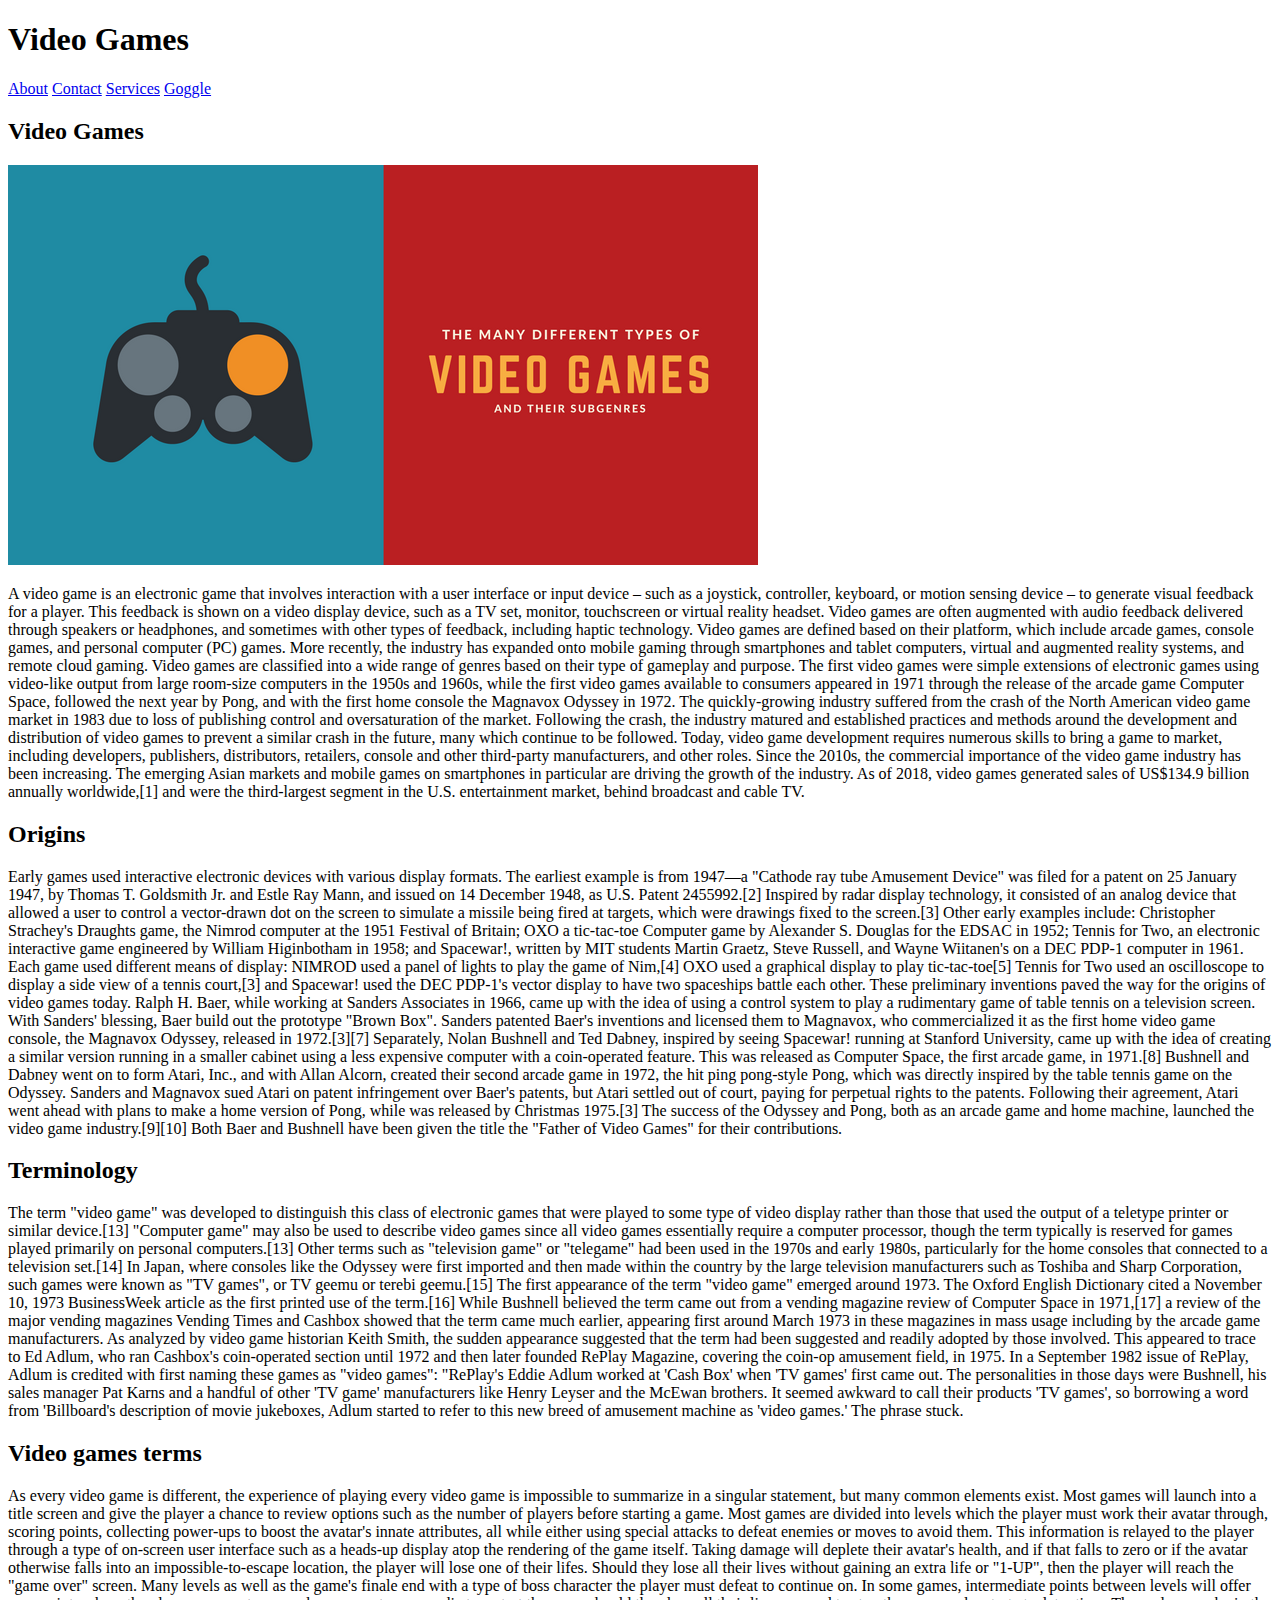
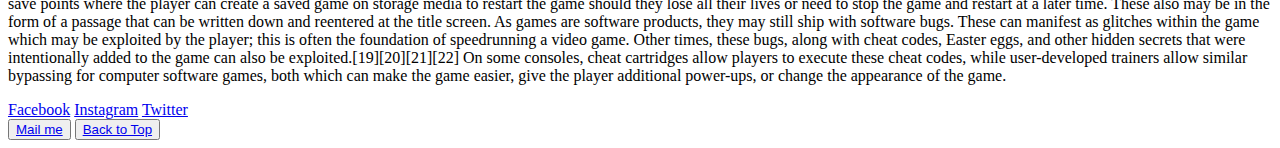
<file: block-BHaaak/index.html>
<!DOCTYPE html>
<html lang="en">
    <head>
        <meta charset="UTF-8"/>
        <title>Video Games</title>
    </head>
    <body id="top">
        <header>
        <h1>Video Games</h1>
        <span>
            <a href="components.html">About</a>
            <a href="classification.html">Contact</a>
            <a href="development.html">Services</a>
            <a href="https://www.google.com/" target="_blank">Goggle</a>
        </span>
        <h2>Video Games</h2>
        <img src="video-game-types.png" alt="video-game-image">
        </header>
        <main>
            <section>
        <p>
            A video game is an electronic game that involves interaction with a user interface or input device – such as a joystick, controller, keyboard, or motion sensing device – to generate visual feedback for a player. This feedback is shown on a video display device, such as a TV set, monitor, touchscreen or virtual reality headset. Video games are often augmented with audio feedback delivered through speakers or headphones, and sometimes with other types of feedback, including haptic technology.

Video games are defined based on their platform, which include arcade games, console games, and personal computer (PC) games. More recently, the industry has expanded onto mobile gaming through smartphones and tablet computers, virtual and augmented reality systems, and remote cloud gaming. Video games are classified into a wide range of genres based on their type of gameplay and purpose.

The first video games were simple extensions of electronic games using video-like output from large room-size computers in the 1950s and 1960s, while the first video games available to consumers appeared in 1971 through the release of the arcade game Computer Space, followed the next year by Pong, and with the first home console the Magnavox Odyssey in 1972. The quickly-growing industry suffered from the crash of the North American video game market in 1983 due to loss of publishing control and oversaturation of the market. Following the crash, the industry matured and established practices and methods around the development and distribution of video games to prevent a similar crash in the future, many which continue to be followed. Today, video game development requires numerous skills to bring a game to market, including developers, publishers, distributors, retailers, console and other third-party manufacturers, and other roles.

Since the 2010s, the commercial importance of the video game industry has been increasing. The emerging Asian markets and mobile games on smartphones in particular are driving the growth of the industry. As of 2018, video games generated sales of US$134.9 billion annually worldwide,[1] and were the third-largest segment in the U.S. entertainment market, behind broadcast and cable TV.
        </p>
        </section>
        <section>
        <h2>Origins</h2>
        <p>
            Early games used interactive electronic devices with various display formats. The earliest example is from 1947—a "Cathode ray tube Amusement Device" was filed for a patent on 25 January 1947, by Thomas T. Goldsmith Jr. and Estle Ray Mann, and issued on 14 December 1948, as U.S. Patent 2455992.[2] Inspired by radar display technology, it consisted of an analog device that allowed a user to control a vector-drawn dot on the screen to simulate a missile being fired at targets, which were drawings fixed to the screen.[3] Other early examples include: Christopher Strachey's Draughts game, the Nimrod computer at the 1951 Festival of Britain; OXO a tic-tac-toe Computer game by Alexander S. Douglas for the EDSAC in 1952; Tennis for Two, an electronic interactive game engineered by William Higinbotham in 1958; and Spacewar!, written by MIT students Martin Graetz, Steve Russell, and Wayne Wiitanen's on a DEC PDP-1 computer in 1961. Each game used different means of display: NIMROD used a panel of lights to play the game of Nim,[4] OXO used a graphical display to play tic-tac-toe[5] Tennis for Two used an oscilloscope to display a side view of a tennis court,[3] and Spacewar! used the DEC PDP-1's vector display to have two spaceships battle each other.
            These preliminary inventions paved the way for the origins of video games today. Ralph H. Baer, while working at Sanders Associates in 1966, came up with the idea of using a control system to play a rudimentary game of table tennis on a television screen. With Sanders' blessing, Baer build out the prototype "Brown Box". Sanders patented Baer's inventions and licensed them to Magnavox, who commercialized it as the first home video game console, the Magnavox Odyssey, released in 1972.[3][7] Separately, Nolan Bushnell and Ted Dabney, inspired by seeing Spacewar! running at Stanford University, came up with the idea of creating a similar version running in a smaller cabinet using a less expensive computer with a coin-operated feature. This was released as Computer Space, the first arcade game, in 1971.[8] Bushnell and Dabney went on to form Atari, Inc., and with Allan Alcorn, created their second arcade game in 1972, the hit ping pong-style Pong, which was directly inspired by the table tennis game on the Odyssey. Sanders and Magnavox sued Atari on patent infringement over Baer's patents, but Atari settled out of court, paying for perpetual rights to the patents. Following their agreement, Atari went ahead with plans to make a home version of Pong, while was released by Christmas 1975.[3] The success of the Odyssey and Pong, both as an arcade game and home machine, launched the video game industry.[9][10] Both Baer and Bushnell have been given the title the "Father of Video Games" for their contributions.
        </p>
        <h2>Terminology</h2>
        <p>
            The term "video game" was developed to distinguish this class of electronic games that were played to some type of video display rather than those that used the output of a teletype printer or similar device.[13]

"Computer game" may also be used to describe video games since all video games essentially require a computer processor, though the term typically is reserved for games played primarily on personal computers.[13] Other terms such as "television game" or "telegame" had been used in the 1970s and early 1980s, particularly for the home consoles that connected to a television set.[14] In Japan, where consoles like the Odyssey were first imported and then made within the country by the large television manufacturers such as Toshiba and Sharp Corporation, such games were known as "TV games", or TV geemu or terebi geemu.[15]

The first appearance of the term "video game" emerged around 1973. The Oxford English Dictionary cited a November 10, 1973 BusinessWeek article as the first printed use of the term.[16] While Bushnell believed the term came out from a vending magazine review of Computer Space in 1971,[17] a review of the major vending magazines Vending Times and Cashbox showed that the term came much earlier, appearing first around March 1973 in these magazines in mass usage including by the arcade game manufacturers. As analyzed by video game historian Keith Smith, the sudden appearance suggested that the term had been suggested and readily adopted by those involved. This appeared to trace to Ed Adlum, who ran Cashbox's coin-operated section until 1972 and then later founded RePlay Magazine, covering the coin-op amusement field, in 1975. In a September 1982 issue of RePlay, Adlum is credited with first naming these games as "video games": "RePlay's Eddie Adlum worked at 'Cash Box' when 'TV games' first came out. The personalities in those days were Bushnell, his sales manager Pat Karns and a handful of other 'TV game' manufacturers like Henry Leyser and the McEwan brothers. It seemed awkward to call their products 'TV games', so borrowing a word from 'Billboard's description of movie jukeboxes, Adlum started to refer to this new breed of amusement machine as 'video games.' The phrase stuck.
        </p>
        </section>
        <section>
        <h2>Video games terms</h2>
        <p>
            As every video game is different, the experience of playing every video game is impossible to summarize in a singular statement, but many common elements exist. Most games will launch into a title screen and give the player a chance to review options such as the number of players before starting a game. Most games are divided into levels which the player must work their avatar through, scoring points, collecting power-ups to boost the avatar's innate attributes, all while either using special attacks to defeat enemies or moves to avoid them. This information is relayed to the player through a type of on-screen user interface such as a heads-up display atop the rendering of the game itself. Taking damage will deplete their avatar's health, and if that falls to zero or if the avatar otherwise falls into an impossible-to-escape location, the player will lose one of their lifes. Should they lose all their lives without gaining an extra life or "1-UP", then the player will reach the "game over" screen. Many levels as well as the game's finale end with a type of boss character the player must defeat to continue on. In some games, intermediate points between levels will offer save points where the player can create a saved game on storage media to restart the game should they lose all their lives or need to stop the game and restart at a later time. These also may be in the form of a passage that can be written down and reentered at the title screen.

As games are software products, they may still ship with software bugs. These can manifest as glitches within the game which may be exploited by the player; this is often the foundation of speedrunning a video game. Other times, these bugs, along with cheat codes, Easter eggs, and other hidden secrets that were intentionally added to the game can also be exploited.[19][20][21][22] On some consoles, cheat cartridges allow players to execute these cheat codes, while user-developed trainers allow similar bypassing for computer software games, both which can make the game easier, give the player additional power-ups, or change the appearance of the game.
        </p>
        </section>
        </main>
        <footer>
            <div>
            <a href="https://www.facebook.com/rrans93">Facebook</a>
            <a href="https://www.instagram.com/rans_92/">Instagram</a>
            <a href="https://twitter.com/rans_tw">Twitter</a>
            </div>
            <button>
            <a href="mailto:rakesh.rans93@gmail.com?subject=About%20Video%20Games%20Types&body=Hello%0aI%20want%20to%20more%20about%20video%20games%20types.">Mail me</a>
            </button>
            <button><a href="#top">Back to Top</a></button>
        </footer>
    </body>
</html>
</file>
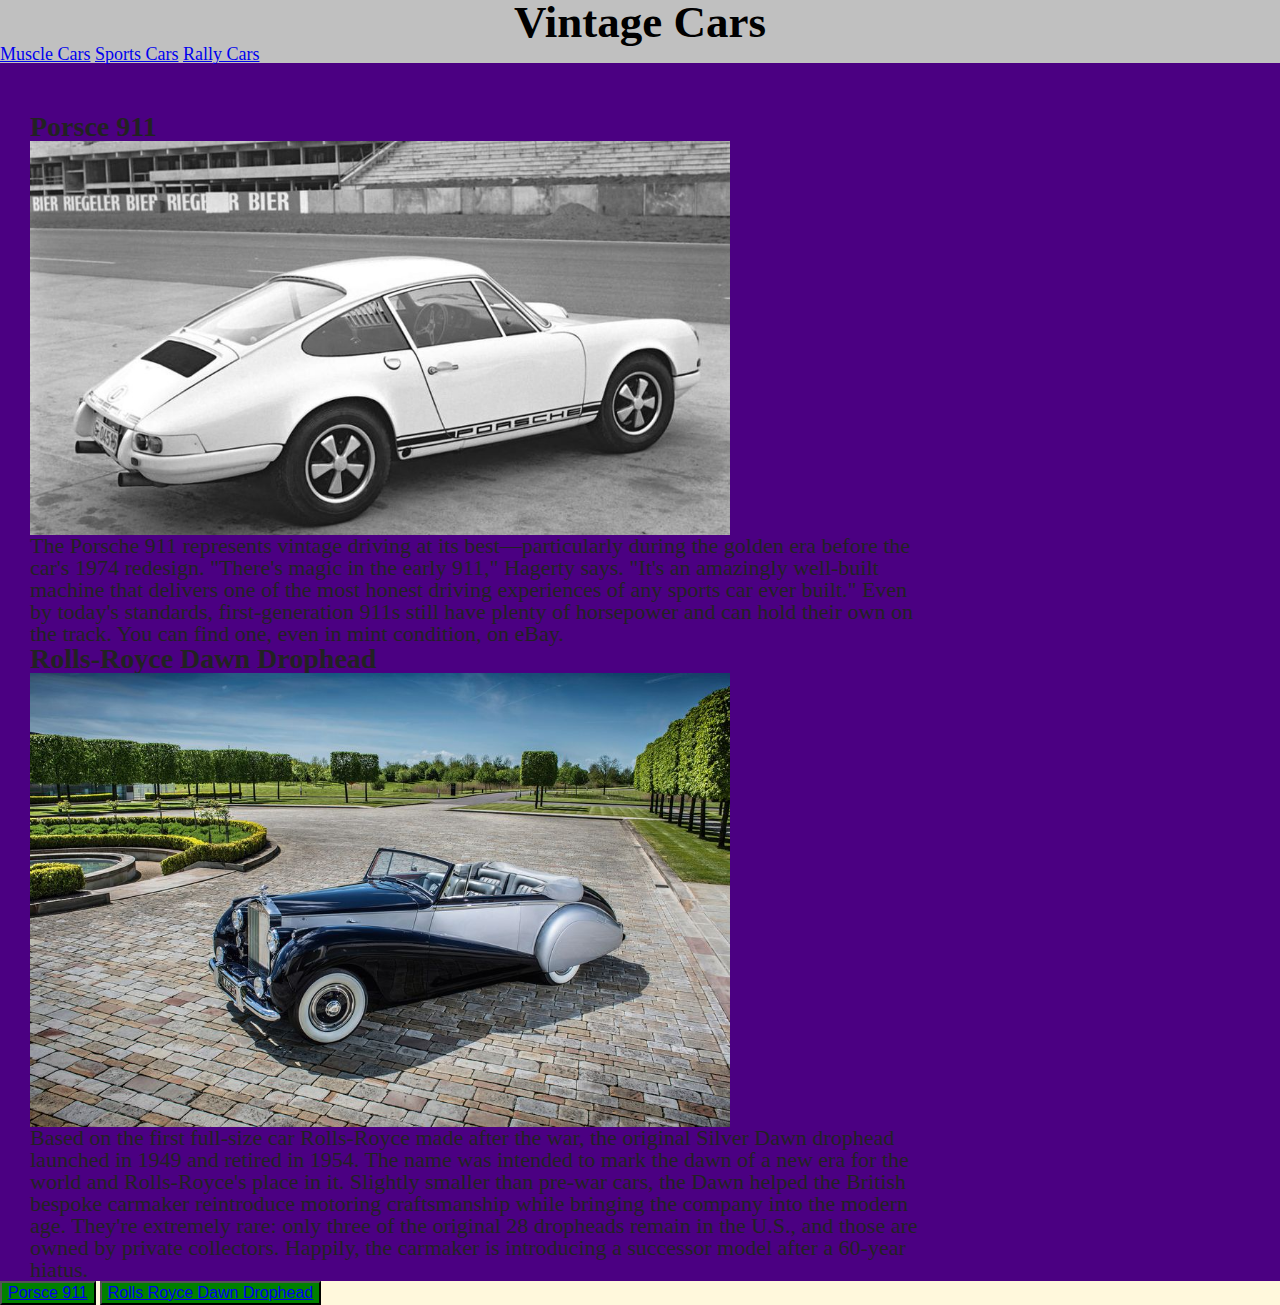
<file: block-BHaaam/index.html>
<!DOCTYPE html>
<html lang="en">
<head>
    <meta charset="UTF-8"/>
<title>Basic Description about Vintage Cars</title>
<link rel="stylesheet" href="style.css">
</head>
<body id="first">
    <header class="top">
        <h1>Vintage Cars</h1>
        <nav>
<a href="muscle.html">Muscle Cars</a>
<a href="sports.html">Sports Cars</a>
<a href="rally.html">Rally Cars</a>
        </nav>
    </header>
    <main class="required">
<section>
    <article>
<h2 id="porsce-911">Porsce 911</h2>
<img src="car-images/1967-porsche-911-r_1.jpg" alt="1967-Porsce 911" width="700px">
<p>The Porsche 911 represents vintage driving at its best—particularly during the golden era before the car's 1974 redesign. "There's magic in the early 911," Hagerty says. "It's an amazingly well-built machine that delivers one of the most honest driving experiences of any sports car ever built." Even by today's standards, first-generation 911s still have plenty of horsepower and can hold their own on the track. You can find one, even in mint condition, on eBay.</p>
    </article>
</section>
<section>
    <article>
<h2 id="royce">Rolls-Royce Dawn Drophead</h2>
<img src="car-images/1952-rolls-royce-silver-dawn_1.jpg" alt="rolls-royce dawn drophead" width="700px">
<p>Based on the first full-size car Rolls-Royce made after the war, the original Silver Dawn drophead launched in 1949 and retired in 1954. The name was intended to mark the dawn of a new era for the world and Rolls-Royce's place in it. Slightly smaller than pre-war cars, the Dawn helped the British bespoke carmaker reintroduce motoring craftsmanship while bringing the company into the modern age. They're extremely rare: only three of the original 28 dropheads remain in the U.S., and those are owned by private collectors. Happily, the carmaker is introducing a successor model after a 60-year hiatus.</p>
    </article>
</section>
    </main>
    <footer>
        <button>
<a href="#porsce-911">Porsce 911</a>
</button>
<button>
<a href="#royce">Rolls Royce Dawn Drophead</a>
</button>
    </footer>
</body>
</html>
</file>
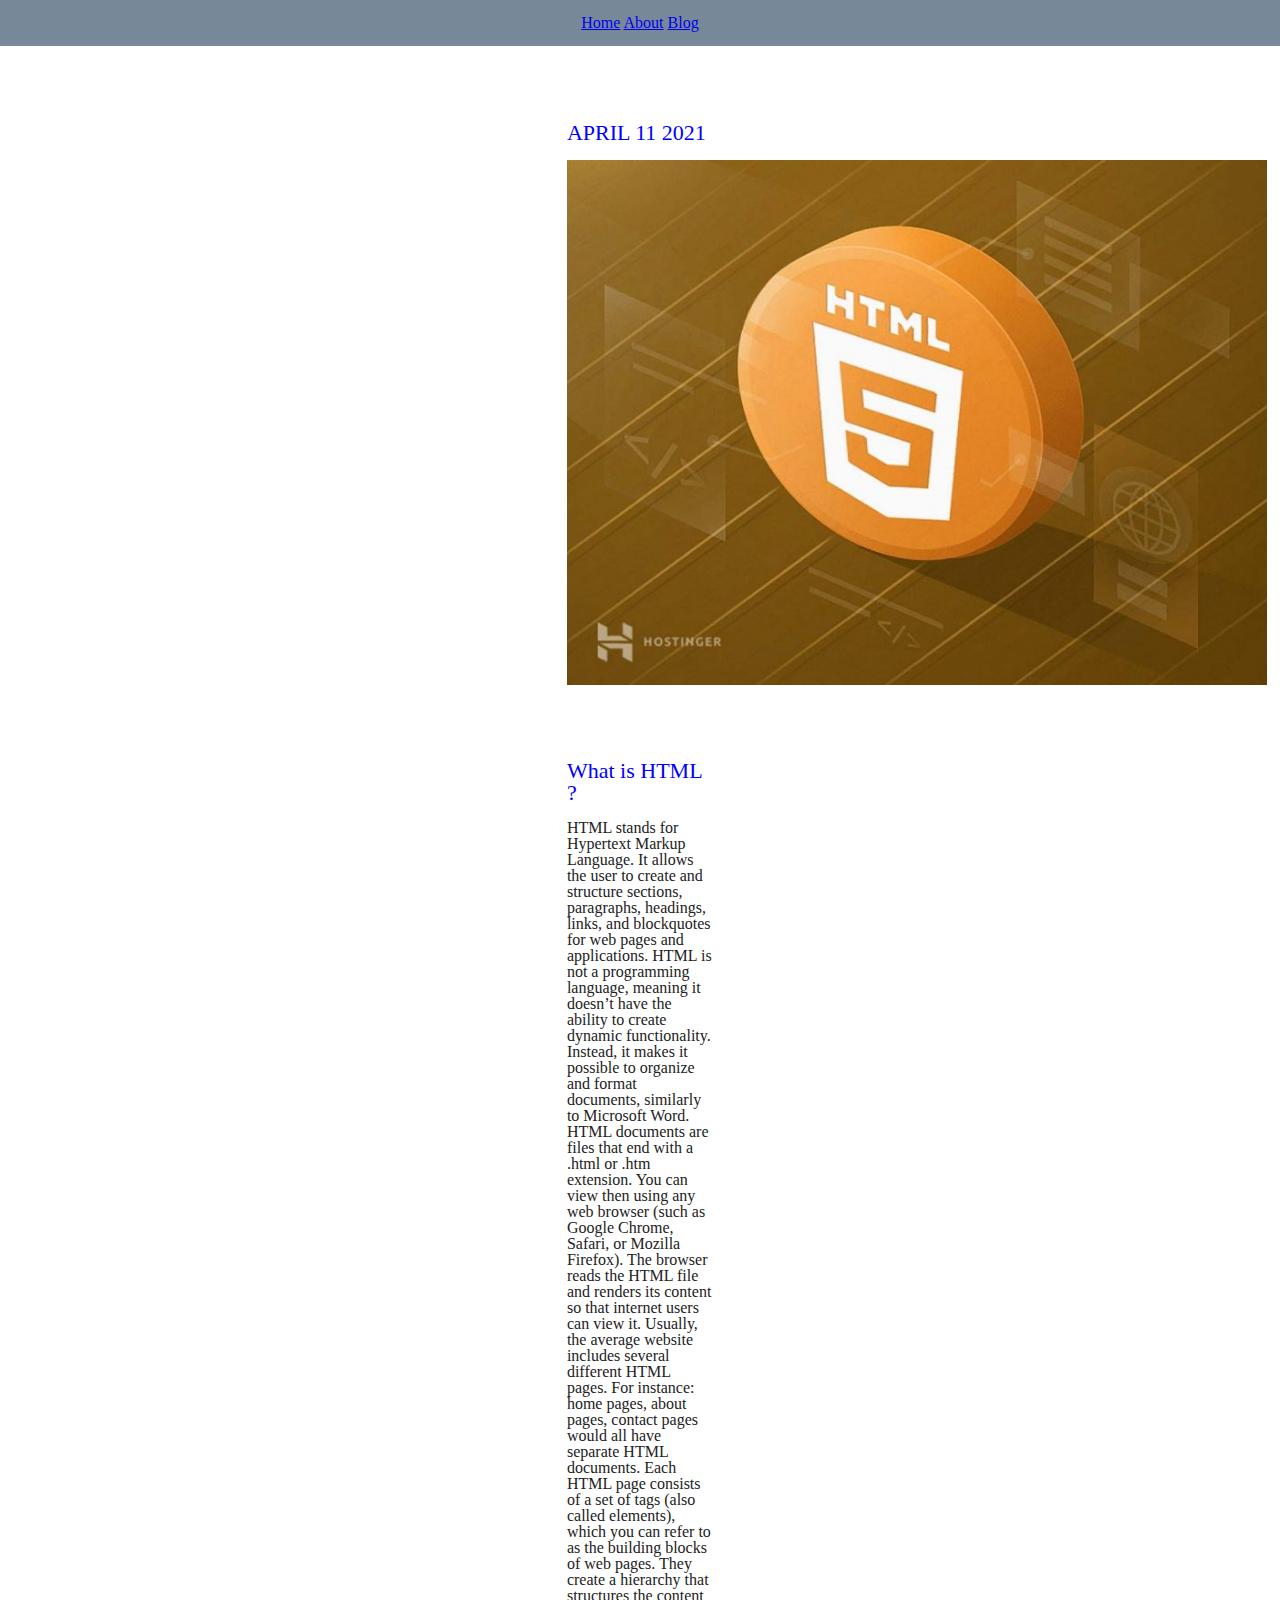
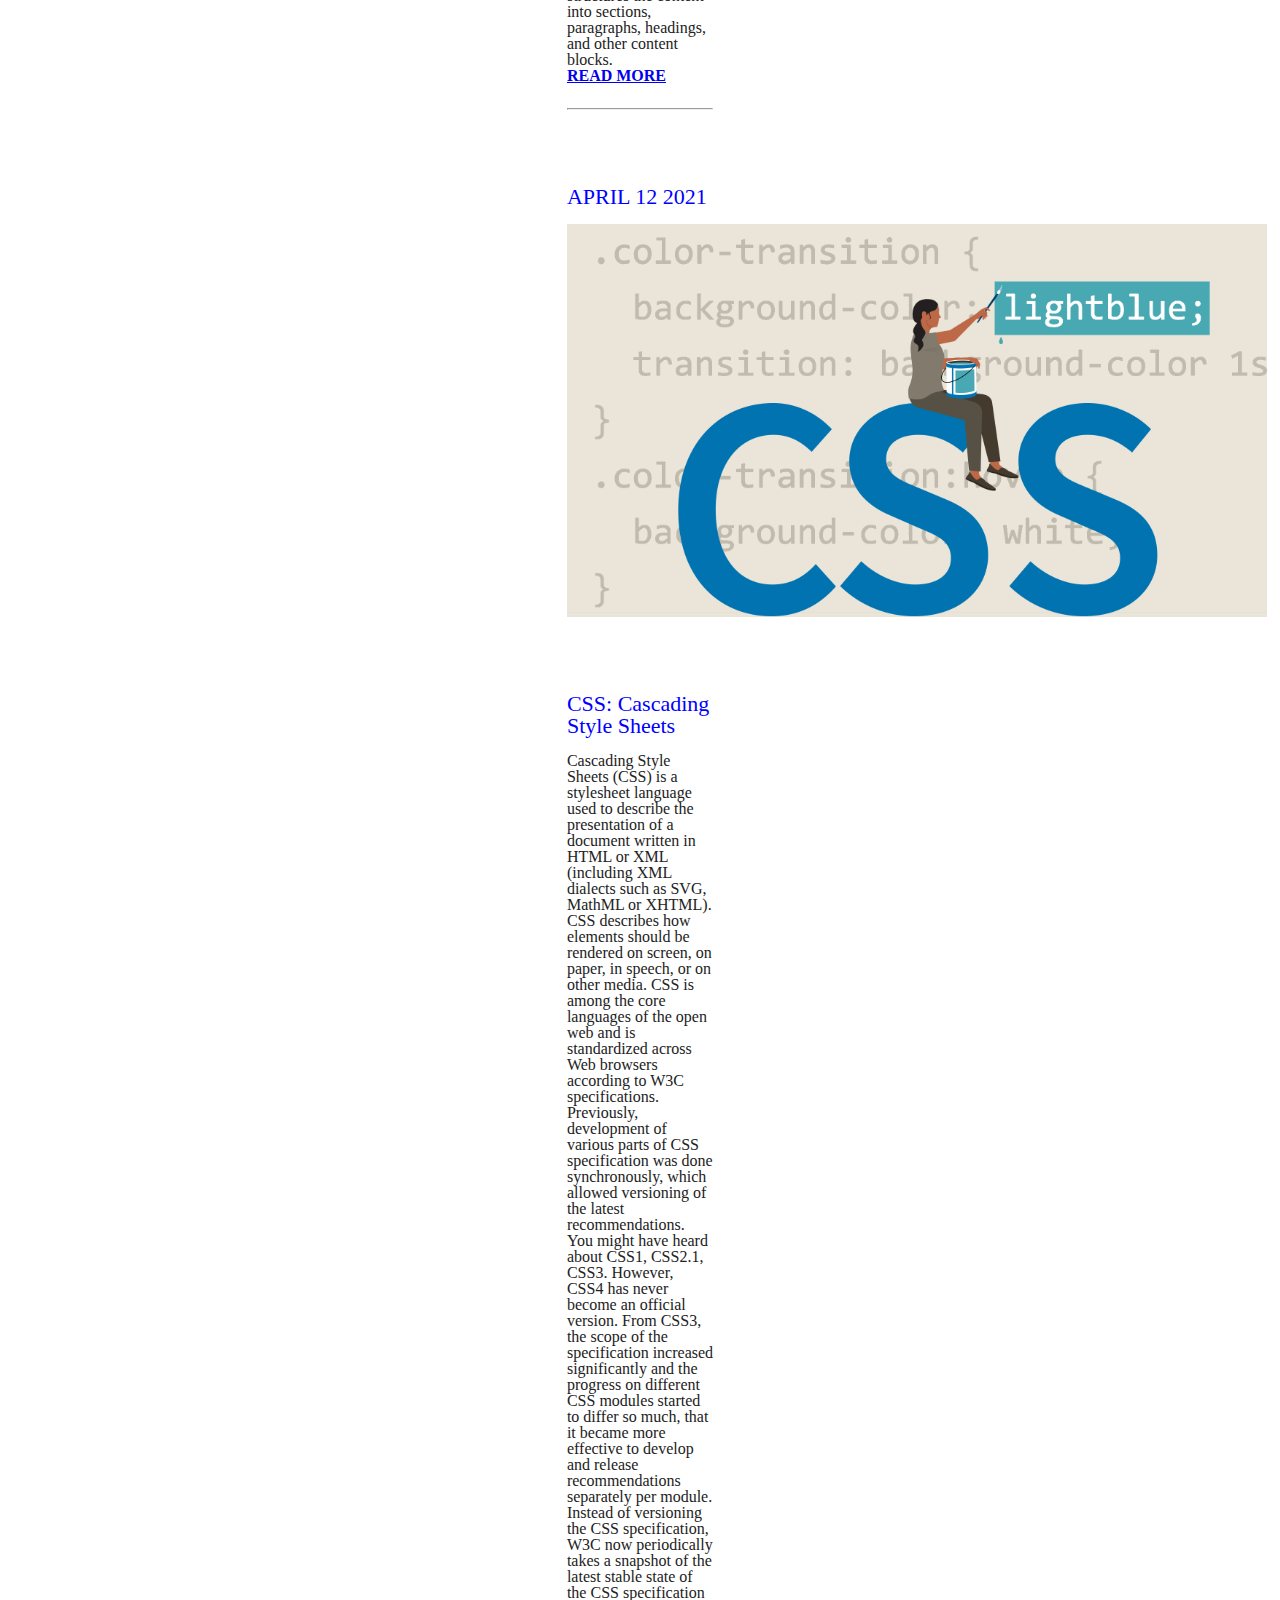
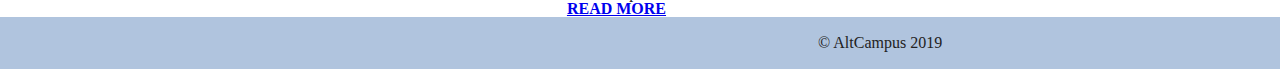
<file: block-BHaaan/index.html>
<!DOCTYPE html>
<html lang="en">
    <head>
        <meta charset="UTF-8"/>
        <title>Blog Page</title>
        <link rel="stylesheet" href="style.css">
    </head>
    <body>
        <header>
            <nav>
                <a href="home.html">Home</a>
                <a href="about.html">About</a>
                <a href="blog.html">Blog</a>
            </nav>
        </header>
        <main>
            <section>
                <article>
                    <h2>APRIL 11 2021</h2>
                    <br>
                    <img src="what-is-html-1-768x576.jpg" alt="uses of html" class="pic" width="700px">
                    <h2>What is HTML ?</h2>
                    <br>
                    <p id="hyper">HTML stands for Hypertext Markup Language. It allows the user to create and structure sections, paragraphs, headings, links, and blockquotes for web pages and applications.
                        HTML is not a programming language, meaning it doesn’t have the ability to create dynamic functionality. Instead, it makes it possible to organize and format documents, similarly to Microsoft Word.
                        HTML documents are files that end with a .html or .htm extension. You can view then using any web browser (such as Google Chrome, Safari, or Mozilla Firefox). The browser reads the HTML file and renders its content so that internet users can view it.
                        Usually, the average website includes several different HTML pages. For instance: home pages, about pages, contact pages would all have separate HTML documents.
                        Each HTML page consists of a set of tags (also called elements), which you can refer to as the building blocks of web pages. They create a hierarchy that structures the content into sections, paragraphs, headings, and other content blocks.</p>
                    <a href="#" class="read">READ MORE</a>
                </article>
            </section>
            <br>
            <hr>
            <section>
                <article>
                    <h2>APRIL 12 2021</h2>
                    <br>
                    <img src="cssimg.jpg" alt="cssimage" class="csspic" width="700px">
                    <h2>CSS: Cascading Style Sheets</h2>
                    <br>
                    <p id="casac">
                        Cascading Style Sheets (CSS) is a stylesheet language used to describe the presentation of a document written in HTML or XML (including XML dialects such as SVG, MathML or XHTML). CSS describes how elements should be rendered on screen, on paper, in speech, or on other media. CSS is among the core languages of the open web and is standardized across Web browsers according to W3C specifications. Previously, development of various parts of CSS specification was done synchronously, which allowed versioning of the latest recommendations. You might have heard about CSS1, CSS2.1, CSS3. However, CSS4 has never become an official version. From CSS3, the scope of the specification increased significantly and the progress on different CSS modules started to differ so much, that it became more effective to develop and release recommendations separately per module. Instead of versioning the CSS specification, W3C now periodically takes a snapshot of the latest stable state of the CSS specification
                    </p>
                    <a href="#" class="more">READ MORE</a>
                </article>
            </section>
        </main>
        <footer>
            <small>&copy; AltCampus 2019</small>
        </footer>
    </body>
</html>
</file>
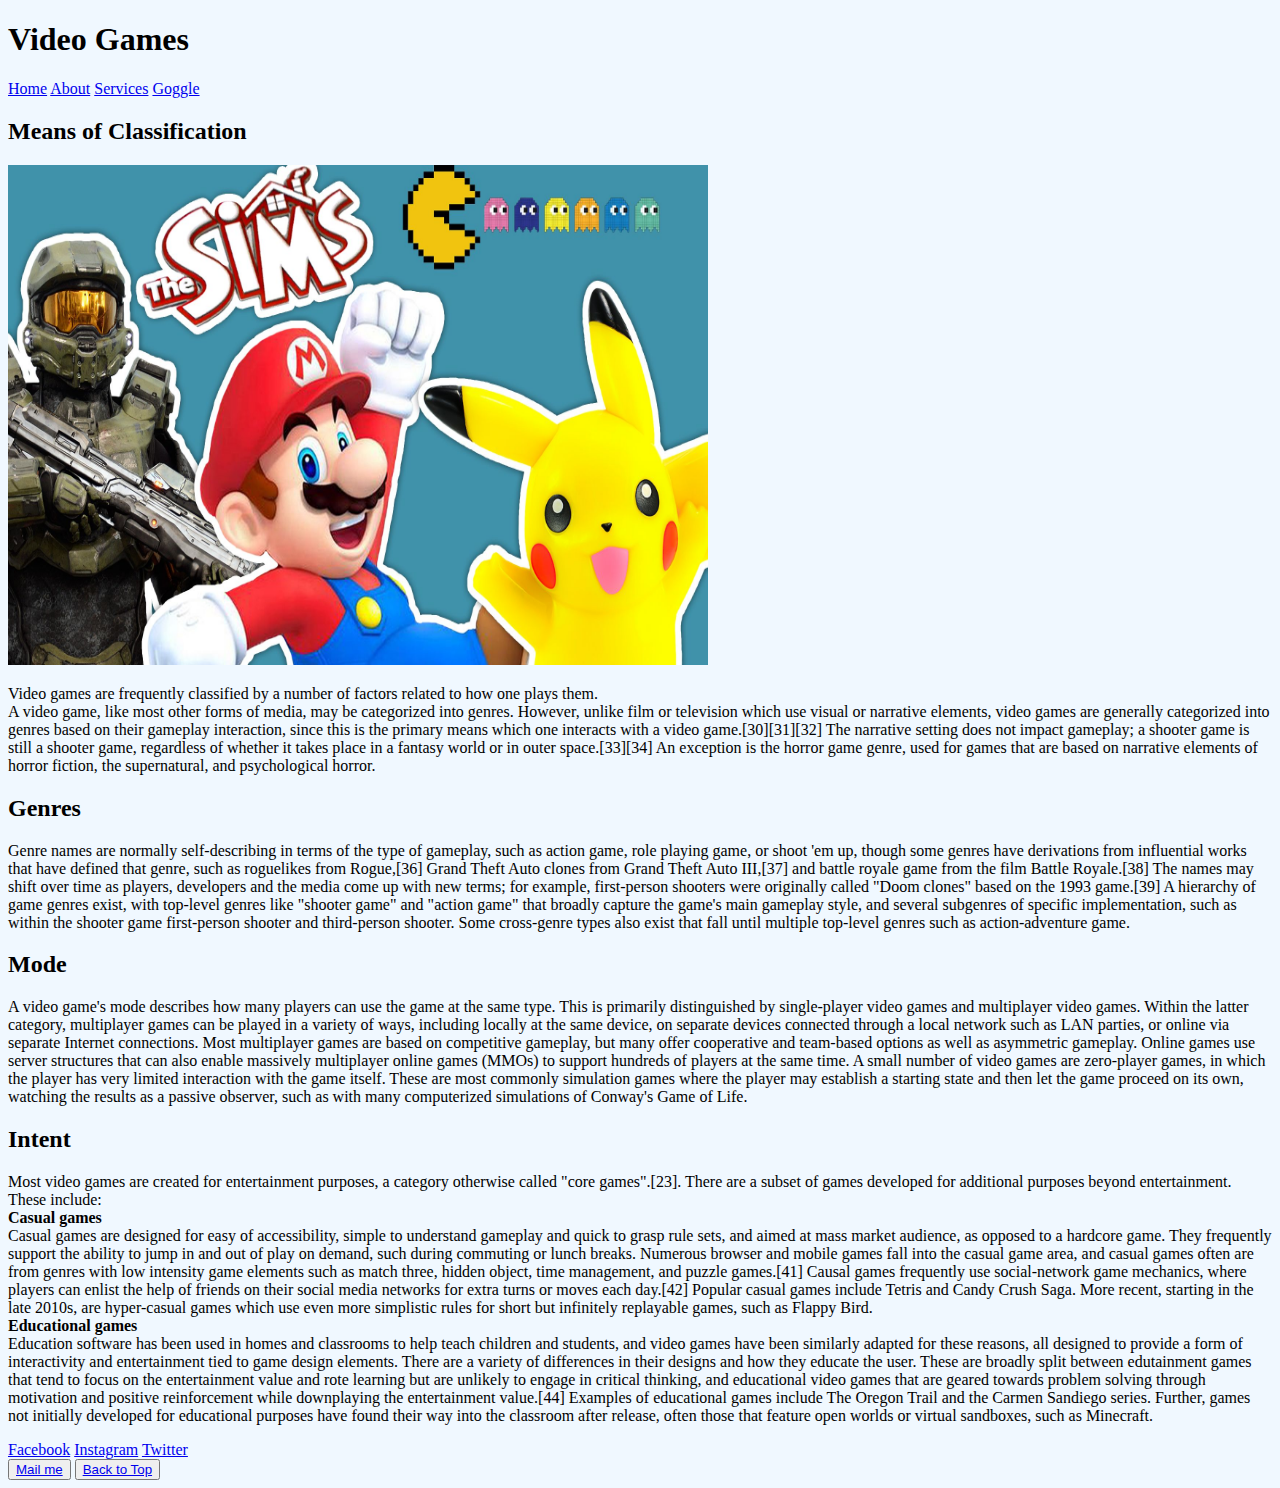
<file: block-BHaaak/classification.html>
<!DOCTYPE html>
<html lang="en">
    <head>
        <meta charset="UTF-8"/>
        <title>Video Games</title>
        <link rel="stylesheet" href="style.css">
    </head>
    <body id="top">
        <header>
        <h1>Video Games</h1>
        <div>
            <a href="index.html">Home</a>
            <a href="components.html">About</a>
            <a href="development.html">Services</a>
            <a href="https://www.google.com/" target="_blank">Goggle</a>
        </div>
        </header>
        <main>
            <section>
        <h2>Means of Classification</h2>
        <img src="video-games03.jpg" alt="video game image">
        <p>
            Video games are frequently classified by a number of factors related to how one plays them.<br>
            A video game, like most other forms of media, may be categorized into genres. However, unlike film or television which use visual or narrative elements, video games are generally categorized into genres based on their gameplay interaction, since this is the primary means which one interacts with a video game.[30][31][32] The narrative setting does not impact gameplay; a shooter game is still a shooter game, regardless of whether it takes place in a fantasy world or in outer space.[33][34] An exception is the horror game genre, used for games that are based on narrative elements of horror fiction, the supernatural, and psychological horror.
        </p>
        <h2>Genres</h2>
        <p>
            Genre names are normally self-describing in terms of the type of gameplay, such as action game, role playing game, or shoot 'em up, though some genres have derivations from influential works that have defined that genre, such as roguelikes from Rogue,[36] Grand Theft Auto clones from Grand Theft Auto III,[37] and battle royale game from the film Battle Royale.[38] The names may shift over time as players, developers and the media come up with new terms; for example, first-person shooters were originally called "Doom clones" based on the 1993 game.[39] A hierarchy of game genres exist, with top-level genres like "shooter game" and "action game" that broadly capture the game's main gameplay style, and several subgenres of specific implementation, such as within the shooter game first-person shooter and third-person shooter. Some cross-genre types also exist that fall until multiple top-level genres such as action-adventure game.
        </p>
        </section>
        <section>
        <h2>Mode</h2>
        <p>
            A video game's mode describes how many players can use the game at the same type. This is primarily distinguished by single-player video games and multiplayer video games. Within the latter category, multiplayer games can be played in a variety of ways, including locally at the same device, on separate devices connected through a local network such as LAN parties, or online via separate Internet connections. Most multiplayer games are based on competitive gameplay, but many offer cooperative and team-based options as well as asymmetric gameplay. Online games use server structures that can also enable massively multiplayer online games (MMOs) to support hundreds of players at the same time.

A small number of video games are zero-player games, in which the player has very limited interaction with the game itself. These are most commonly simulation games where the player may establish a starting state and then let the game proceed on its own, watching the results as a passive observer, such as with many computerized simulations of Conway's Game of Life.
        </p>
        <h2>Intent</h2>
        <p>
            Most video games are created for entertainment purposes, a category otherwise called "core games".[23]. There are a subset of games developed for additional purposes beyond entertainment. These include:<br>
            <b>Casual games</b><br>
            Casual games are designed for easy of accessibility, simple to understand gameplay and quick to grasp rule sets, and aimed at mass market audience, as opposed to a hardcore game. They frequently support the ability to jump in and out of play on demand, such during commuting or lunch breaks. Numerous browser and mobile games fall into the casual game area, and casual games often are from genres with low intensity game elements such as match three, hidden object, time management, and puzzle games.[41] Causal games frequently use social-network game mechanics, where players can enlist the help of friends on their social media networks for extra turns or moves each day.[42] Popular casual games include Tetris and Candy Crush Saga.
More recent, starting in the late 2010s, are hyper-casual games which use even more simplistic rules for short but infinitely replayable games, such as Flappy Bird.
<br><b>Educational games</b><br>
Education software has been used in homes and classrooms to help teach children and students, and video games have been similarly adapted for these reasons, all designed to provide a form of interactivity and entertainment tied to game design elements. There are a variety of differences in their designs and how they educate the user. These are broadly split between edutainment games that tend to focus on the entertainment value and rote learning but are unlikely to engage in critical thinking, and educational video games that are geared towards problem solving through motivation and positive reinforcement while downplaying the entertainment value.[44] Examples of educational games include The Oregon Trail and the Carmen Sandiego series. Further, games not initially developed for educational purposes have found their way into the classroom after release, often those that feature open worlds or virtual sandboxes, such as Minecraft.       
</p>
</section>
</main>
        <footer>
            <div>
            <a href="https://www.facebook.com/rrans93">Facebook</a>
            <a href="https://www.instagram.com/rans_92/">Instagram</a>
            <a href="https://twitter.com/rans_tw">Twitter</a>
            </div>
            <button>
            <a href="mailto:rakesh.rans93@gmail.com?subject=About%20Video%20Games%20Types&body=Hello%0aI%20want%20to%20more%20about%20video%20games%20types.">Mail me</a>
            </button>
            <button>
                <a href="#top">Back to Top</a>
                </button>
        </footer>
    </body>
</html>
</file>
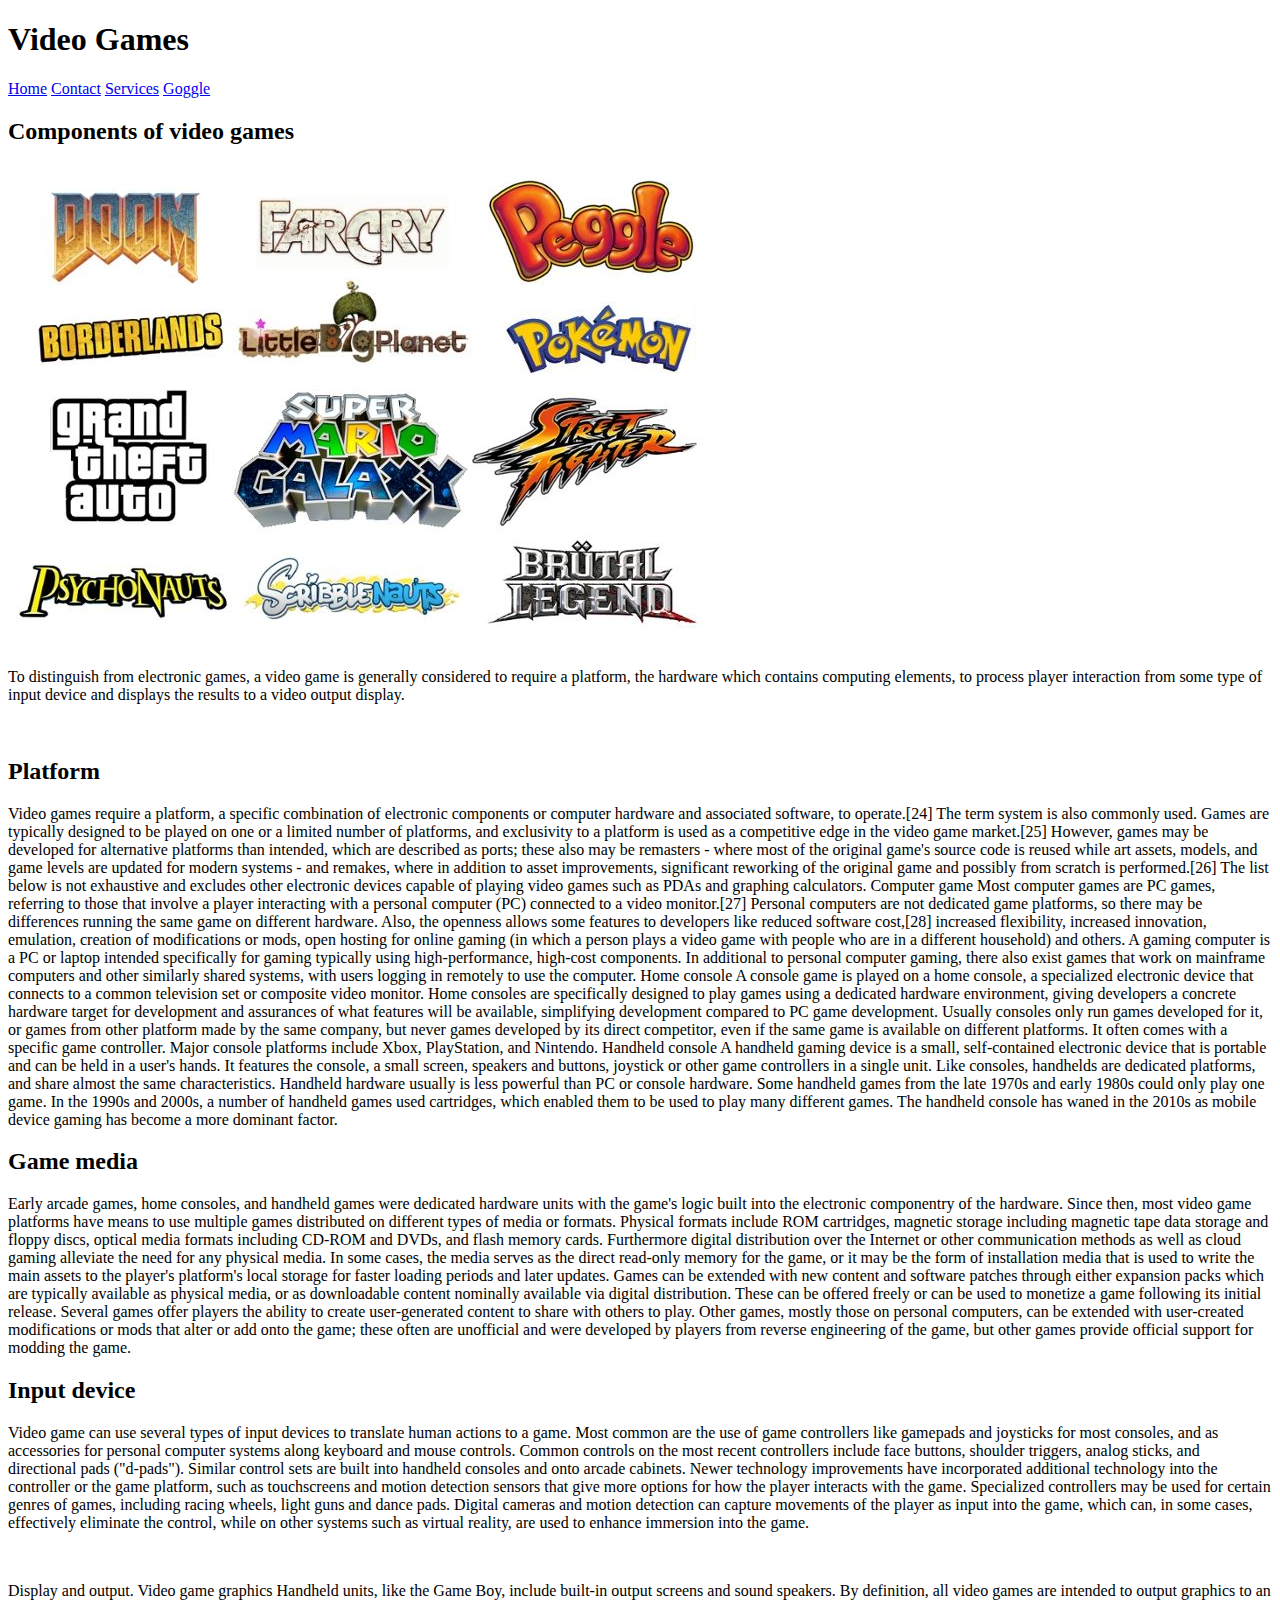
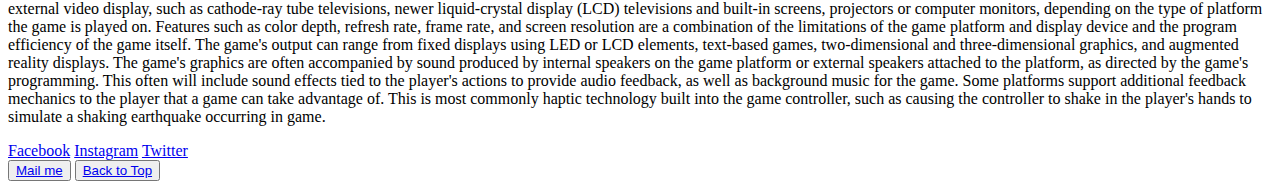
<file: block-BHaaak/components.html>
<!DOCTYPE html>
<html lang="en">
    <head>
        <meta charset="UTF-8"/>
        <title>Video Games</title>
        </head>
    <body id="top">
        <header>
        <h1>Video Games</h1>
        <span>
            <a href="index.html">Home</a>
            <a href="classification.html">Contact</a>
            <a href="development.html">Services</a>
            <a href="https://www.google.com/" target="_blank">Goggle</a>
        </span>
        </header>
        <main>
            <section>
        <h2>Components of video games</h2>
        <img src="video-games02.jpg" alt="video-game-image">
        <p>
            To distinguish from electronic games, a video game is generally considered to require a platform, the hardware which contains computing elements, to process player interaction from some type of input device and displays the results to a video output display.
            </p><br>
            <h2>Platform</h2>
            <p>Video games require a platform, a specific combination of electronic components or computer hardware and associated software, to operate.[24] The term system is also commonly used. Games are typically designed to be played on one or a limited number of platforms, and exclusivity to a platform is used as a competitive edge in the video game market.[25] However, games may be developed for alternative platforms than intended, which are described as ports; these also may be remasters - where most of the original game's source code is reused while art assets, models, and game levels are updated for modern systems - and remakes, where in addition to asset improvements, significant reworking of the original game and possibly from scratch is performed.[26]

The list below is not exhaustive and excludes other electronic devices capable of playing video games such as PDAs and graphing calculators.

Computer game
Most computer games are PC games, referring to those that involve a player interacting with a personal computer (PC) connected to a video monitor.[27] Personal computers are not dedicated game platforms, so there may be differences running the same game on different hardware. Also, the openness allows some features to developers like reduced software cost,[28] increased flexibility, increased innovation, emulation, creation of modifications or mods, open hosting for online gaming (in which a person plays a video game with people who are in a different household) and others. A gaming computer is a PC or laptop intended specifically for gaming typically using high-performance, high-cost components. In additional to personal computer gaming, there also exist games that work on mainframe computers and other similarly shared systems, with users logging in remotely to use the computer.
Home console
A console game is played on a home console, a specialized electronic device that connects to a common television set or composite video monitor. Home consoles are specifically designed to play games using a dedicated hardware environment, giving developers a concrete hardware target for development and assurances of what features will be available, simplifying development compared to PC game development. Usually consoles only run games developed for it, or games from other platform made by the same company, but never games developed by its direct competitor, even if the same game is available on different platforms. It often comes with a specific game controller. Major console platforms include Xbox, PlayStation, and Nintendo.
Handheld console
A handheld gaming device is a small, self-contained electronic device that is portable and can be held in a user's hands. It features the console, a small screen, speakers and buttons, joystick or other game controllers in a single unit. Like consoles, handhelds are dedicated platforms, and share almost the same characteristics. Handheld hardware usually is less powerful than PC or console hardware. Some handheld games from the late 1970s and early 1980s could only play one game. In the 1990s and 2000s, a number of handheld games used cartridges, which enabled them to be used to play many different games. The handheld console has waned in the 2010s as mobile device gaming has become a more dominant factor.
        </p>
        </section>
        <section>
        <h2>Game media</h2>
        <p>
            Early arcade games, home consoles, and handheld games were dedicated hardware units with the game's logic built into the electronic componentry of the hardware. Since then, most video game platforms have means to use multiple games distributed on different types of media or formats. Physical formats include ROM cartridges, magnetic storage including magnetic tape data storage and floppy discs, optical media formats including CD-ROM and DVDs, and flash memory cards. Furthermore digital distribution over the Internet or other communication methods as well as cloud gaming alleviate the need for any physical media. In some cases, the media serves as the direct read-only memory for the game, or it may be the form of installation media that is used to write the main assets to the player's platform's local storage for faster loading periods and later updates.

Games can be extended with new content and software patches through either expansion packs which are typically available as physical media, or as downloadable content nominally available via digital distribution. These can be offered freely or can be used to monetize a game following its initial release. Several games offer players the ability to create user-generated content to share with others to play. Other games, mostly those on personal computers, can be extended with user-created modifications or mods that alter or add onto the game; these often are unofficial and were developed by players from reverse engineering of the game, but other games provide official support for modding the game.
        </p>
        <h2>Input device</h2>
        <p>
            Video game can use several types of input devices to translate human actions to a game. Most common are the use of game controllers like gamepads and joysticks for most consoles, and as accessories for personal computer systems along keyboard and mouse controls. Common controls on the most recent controllers include face buttons, shoulder triggers, analog sticks, and directional pads ("d-pads"). Similar control sets are built into handheld consoles and onto arcade cabinets. Newer technology improvements have incorporated additional technology into the controller or the game platform, such as touchscreens and motion detection sensors that give more options for how the player interacts with the game. Specialized controllers may be used for certain genres of games, including racing wheels, light guns and dance pads. Digital cameras and motion detection can capture movements of the player as input into the game, which can, in some cases, effectively eliminate the control, while on other systems such as virtual reality, are used to enhance immersion into the game.
        </p><br>
        <p>
            Display and output.
            Video game graphics

Handheld units, like the Game Boy, include built-in output screens and sound speakers.
By definition, all video games are intended to output graphics to an external video display, such as cathode-ray tube televisions, newer liquid-crystal display (LCD) televisions and built-in screens, projectors or computer monitors, depending on the type of platform the game is played on. Features such as color depth, refresh rate, frame rate, and screen resolution are a combination of the limitations of the game platform and display device and the program efficiency of the game itself. The game's output can range from fixed displays using LED or LCD elements, text-based games, two-dimensional and three-dimensional graphics, and augmented reality displays.

The game's graphics are often accompanied by sound produced by internal speakers on the game platform or external speakers attached to the platform, as directed by the game's programming. This often will include sound effects tied to the player's actions to provide audio feedback, as well as background music for the game.

Some platforms support additional feedback mechanics to the player that a game can take advantage of. This is most commonly haptic technology built into the game controller, such as causing the controller to shake in the player's hands to simulate a shaking earthquake occurring in game.
        </p>
        </section>
        </main>
        <footer>
            <div>
            <a href="https://www.facebook.com/rrans93">Facebook</a>
            <a href="https://www.instagram.com/rans_92/">Instagram</a>
            <a href="https://twitter.com/rans_tw">Twitter</a>
            </div>
            <button>
            <a href="mailto:rakesh.rans93@gmail.com?subject=About%20Video%20Games%20Types&body=Hello%0aI%20want%20to%20more%20about%20video%20games%20types.">Mail me</a>
            </button>
            <button><a href="#top">Back to Top</a></button>
        </footer>
    </body>
</html>
</file>
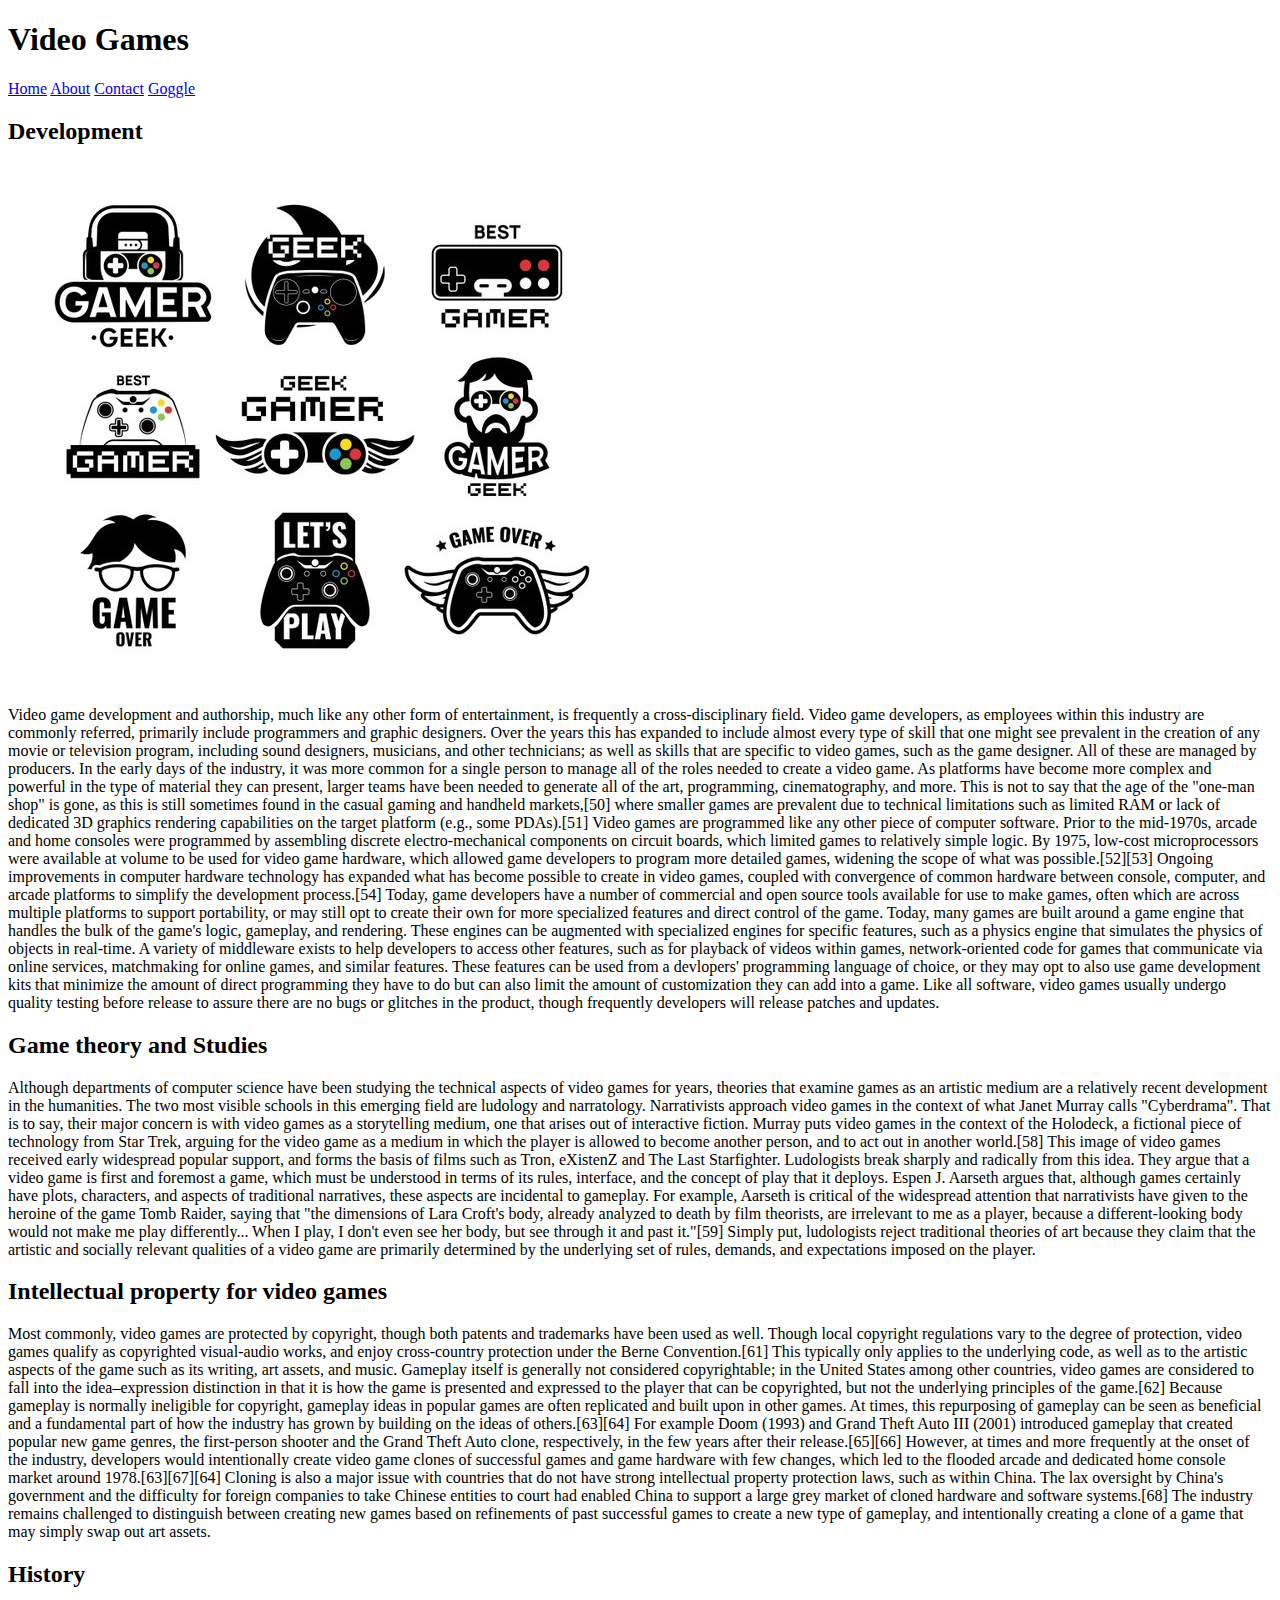
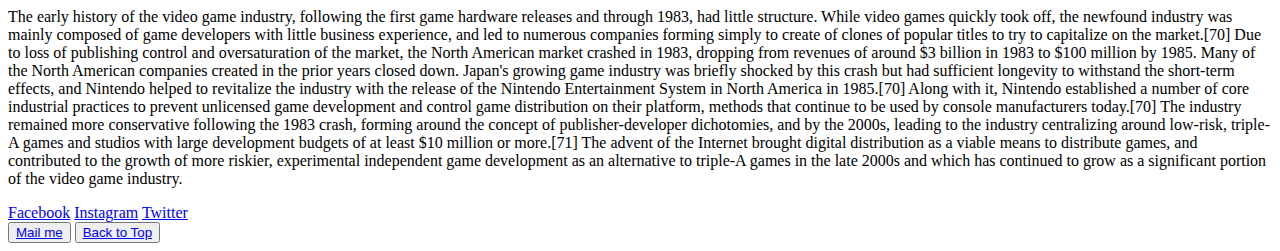
<file: block-BHaaak/development.html>
<!DOCTYPE html>
<html lang="en">
    <head>
        <meta charset="UTF-8"/>
        <title>Video Games</title>
    </head>
    <body id="top">
        <header>
        <h1>Video Games</h1>
        <span>
            <a href="index.html">Home</a>
            <a href="components.html">About</a>
            <a href="classification.html">Contact</a>
            <a href="https://www.google.com/" target="_blank">Goggle</a>
        </span>
        </header>
        <main>
            <section>
        <h2>Development</h2>
        <img src="video-games.jpg" alt="video game image">
        <p>
            Video game development and authorship, much like any other form of entertainment, is frequently a cross-disciplinary field. Video game developers, as employees within this industry are commonly referred, primarily include programmers and graphic designers. Over the years this has expanded to include almost every type of skill that one might see prevalent in the creation of any movie or television program, including sound designers, musicians, and other technicians; as well as skills that are specific to video games, such as the game designer. All of these are managed by producers.

In the early days of the industry, it was more common for a single person to manage all of the roles needed to create a video game. As platforms have become more complex and powerful in the type of material they can present, larger teams have been needed to generate all of the art, programming, cinematography, and more. This is not to say that the age of the "one-man shop" is gone, as this is still sometimes found in the casual gaming and handheld markets,[50] where smaller games are prevalent due to technical limitations such as limited RAM or lack of dedicated 3D graphics rendering capabilities on the target platform (e.g., some PDAs).[51]

Video games are programmed like any other piece of computer software. Prior to the mid-1970s, arcade and home consoles were programmed by assembling discrete electro-mechanical components on circuit boards, which limited games to relatively simple logic. By 1975, low-cost microprocessors were available at volume to be used for video game hardware, which allowed game developers to program more detailed games, widening the scope of what was possible.[52][53] Ongoing improvements in computer hardware technology has expanded what has become possible to create in video games, coupled with convergence of common hardware between console, computer, and arcade platforms to simplify the development process.[54] Today, game developers have a number of commercial and open source tools available for use to make games, often which are across multiple platforms to support portability, or may still opt to create their own for more specialized features and direct control of the game. Today, many games are built around a game engine that handles the bulk of the game's logic, gameplay, and rendering. These engines can be augmented with specialized engines for specific features, such as a physics engine that simulates the physics of objects in real-time. A variety of middleware exists to help developers to access other features, such as for playback of videos within games, network-oriented code for games that communicate via online services, matchmaking for online games, and similar features. These features can be used from a devlopers' programming language of choice, or they may opt to also use game development kits that minimize the amount of direct programming they have to do but can also limit the amount of customization they can add into a game. Like all software, video games usually undergo quality testing before release to assure there are no bugs or glitches in the product, though frequently developers will release patches and updates.
        </p>
        </section>
        <section>
        <h2>Game theory and Studies</h2>
        <p>
            Although departments of computer science have been studying the technical aspects of video games for years, theories that examine games as an artistic medium are a relatively recent development in the humanities. The two most visible schools in this emerging field are ludology and narratology. Narrativists approach video games in the context of what Janet Murray calls "Cyberdrama". That is to say, their major concern is with video games as a storytelling medium, one that arises out of interactive fiction. Murray puts video games in the context of the Holodeck, a fictional piece of technology from Star Trek, arguing for the video game as a medium in which the player is allowed to become another person, and to act out in another world.[58] This image of video games received early widespread popular support, and forms the basis of films such as Tron, eXistenZ and The Last Starfighter.

Ludologists break sharply and radically from this idea. They argue that a video game is first and foremost a game, which must be understood in terms of its rules, interface, and the concept of play that it deploys. Espen J. Aarseth argues that, although games certainly have plots, characters, and aspects of traditional narratives, these aspects are incidental to gameplay. For example, Aarseth is critical of the widespread attention that narrativists have given to the heroine of the game Tomb Raider, saying that "the dimensions of Lara Croft's body, already analyzed to death by film theorists, are irrelevant to me as a player, because a different-looking body would not make me play differently... When I play, I don't even see her body, but see through it and past it."[59] Simply put, ludologists reject traditional theories of art because they claim that the artistic and socially relevant qualities of a video game are primarily determined by the underlying set of rules, demands, and expectations imposed on the player.
        </p>
        <h2>Intellectual property for video games</h2>
        <p>
            Most commonly, video games are protected by copyright, though both patents and trademarks have been used as well.

Though local copyright regulations vary to the degree of protection, video games qualify as copyrighted visual-audio works, and enjoy cross-country protection under the Berne Convention.[61] This typically only applies to the underlying code, as well as to the artistic aspects of the game such as its writing, art assets, and music. Gameplay itself is generally not considered copyrightable; in the United States among other countries, video games are considered to fall into the idea–expression distinction in that it is how the game is presented and expressed to the player that can be copyrighted, but not the underlying principles of the game.[62]

Because gameplay is normally ineligible for copyright, gameplay ideas in popular games are often replicated and built upon in other games. At times, this repurposing of gameplay can be seen as beneficial and a fundamental part of how the industry has grown by building on the ideas of others.[63][64] For example Doom (1993) and Grand Theft Auto III (2001) introduced gameplay that created popular new game genres, the first-person shooter and the Grand Theft Auto clone, respectively, in the few years after their release.[65][66] However, at times and more frequently at the onset of the industry, developers would intentionally create video game clones of successful games and game hardware with few changes, which led to the flooded arcade and dedicated home console market around 1978.[63][67][64] Cloning is also a major issue with countries that do not have strong intellectual property protection laws, such as within China. The lax oversight by China's government and the difficulty for foreign companies to take Chinese entities to court had enabled China to support a large grey market of cloned hardware and software systems.[68] The industry remains challenged to distinguish between creating new games based on refinements of past successful games to create a new type of gameplay, and intentionally creating a clone of a game that may simply swap out art assets.
        </p>
        <h2>History</h2>
        <p>
            The early history of the video game industry, following the first game hardware releases and through 1983, had little structure. While video games quickly took off, the newfound industry was mainly composed of game developers with little business experience, and led to numerous companies forming simply to create of clones of popular titles to try to capitalize on the market.[70] Due to loss of publishing control and oversaturation of the market, the North American market crashed in 1983, dropping from revenues of around $3 billion in 1983 to $100 million by 1985. Many of the North American companies created in the prior years closed down. Japan's growing game industry was briefly shocked by this crash but had sufficient longevity to withstand the short-term effects, and Nintendo helped to revitalize the industry with the release of the Nintendo Entertainment System in North America in 1985.[70] Along with it, Nintendo established a number of core industrial practices to prevent unlicensed game development and control game distribution on their platform, methods that continue to be used by console manufacturers today.[70]

The industry remained more conservative following the 1983 crash, forming around the concept of publisher-developer dichotomies, and by the 2000s, leading to the industry centralizing around low-risk, triple-A games and studios with large development budgets of at least $10 million or more.[71] The advent of the Internet brought digital distribution as a viable means to distribute games, and contributed to the growth of more riskier, experimental independent game development as an alternative to triple-A games in the late 2000s and which has continued to grow as a significant portion of the video game industry.
        </p>
        </section>
        </main>
        <footer>
            <div>
            <a href="https://www.facebook.com/rrans93">Facebook</a>
            <a href="https://www.instagram.com/rans_92/">Instagram</a>
            <a href="https://twitter.com/rans_tw">Twitter</a>
            </div>
            <button>
            <a href="mailto:rakesh.rans93@gmail.com?subject=About%20Video%20Games%20Types&body=Hello%0aI%20want%20to%20more%20about%20video%20games%20types.">Mail me</a>
            </button>
            <button><a href="#top">Back to Top</a>
       </button>
    </footer>
    </body>
</html>
</file>
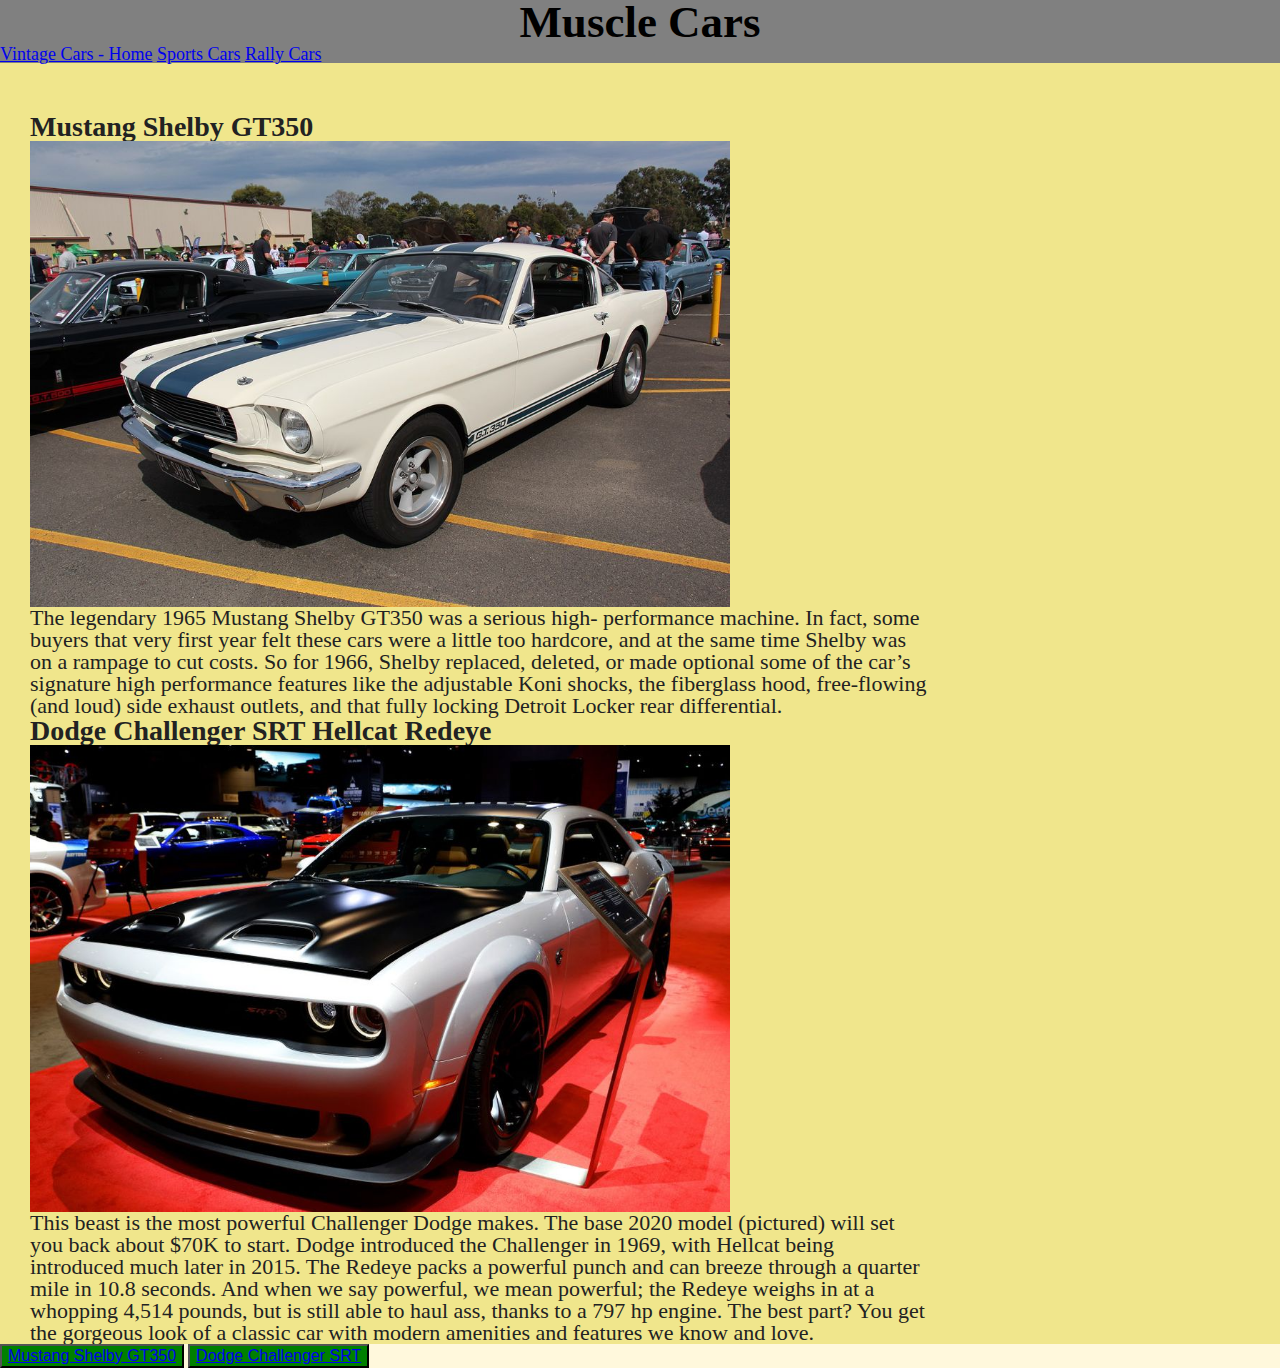
<file: block-BHaaam/muscle.html>
<!DOCTYPE html>
<html lang="en">
<head>
    <meta charset="UTF-8"/>
<title>Basic Description about Muscle Cars</title>
<link rel="stylesheet" href="style.css">
</head>
<body id="second">
    <header>
        <h1>Muscle Cars</h1>
        <nav>
            <a href="index.html">Vintage Cars - Home</a>
            <a href="sports.html">Sports Cars</a>
            <a href="rally.html">Rally Cars</a>
        </nav>
    </header>
    <main>
<section>
    <article>
<h2 id="shelby">Mustang Shelby GT350</h2>
<img src="car-images/gt350-shelby.jpg" alt="Mustang Shelby gt350" width="700px">
<p>The legendary 1965 Mustang Shelby GT350 was a serious high- performance machine. In fact, some buyers that very first year felt these cars were a little too hardcore, and at the same time Shelby was on a rampage to cut costs. So for 1966, Shelby replaced, deleted, or made optional some of the car’s signature high performance features like the adjustable Koni shocks, the fiberglass hood, free-flowing (and loud) side exhaust outlets, and that fully locking Detroit Locker rear differential.</p>
    </article>
</section>
<section>
    <article>
<h2 id="srt">Dodge Challenger SRT Hellcat Redeye</h2>
<img src="car-images/dodge-challenger.jpg" alt="dodge challenger" width="700px">
<p>This beast is the most powerful Challenger Dodge makes. The base 2020 model (pictured) will set you back about $70K to start. Dodge introduced the Challenger in 1969, with Hellcat being introduced much later in 2015.
The Redeye packs a powerful punch and can breeze through a quarter mile in 10.8 seconds. And when we say powerful, we mean powerful; the Redeye weighs in at a whopping 4,514 pounds, but is still able to haul ass, thanks to a 797 hp engine. The best part? You get the gorgeous look of a classic car with modern amenities and features we know and love.</p>
    </article>
</section>
    </main>
    <footer>
        <button>
     <a href="#shelby">Mustang Shelby GT350</a>   
     </button>
     <button>
         <a href="#srt">Dodge Challenger SRT</a>
     </button>
    </footer>
</body>
</html>
</file>
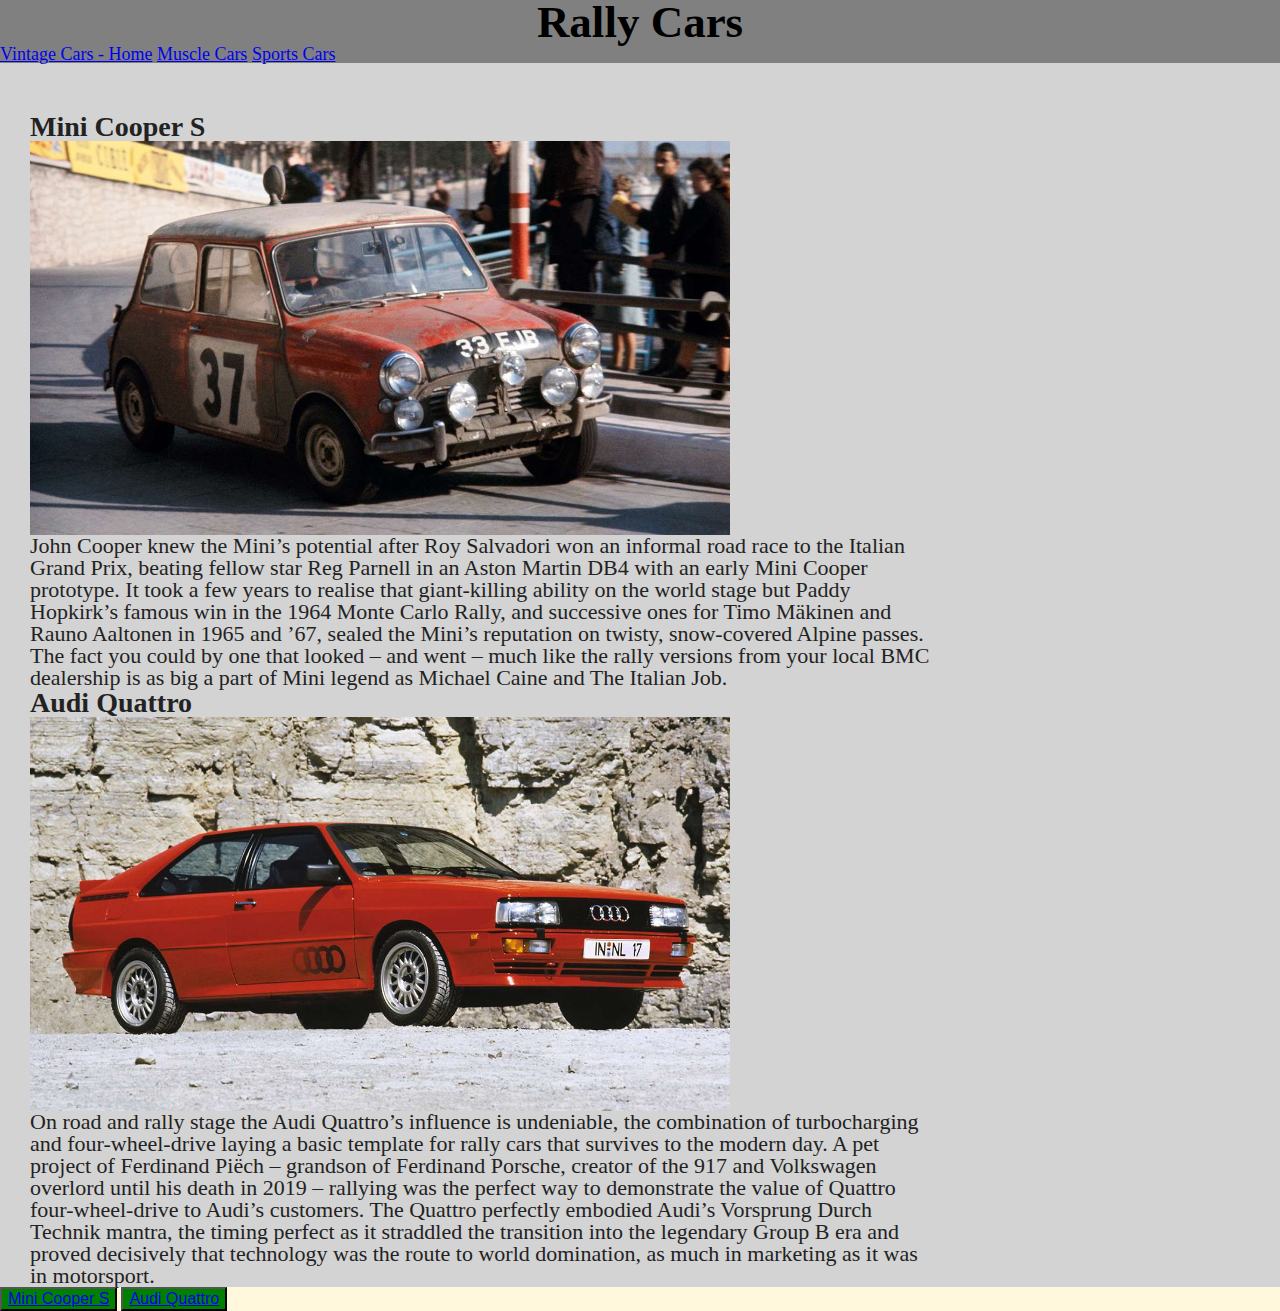
<file: block-BHaaam/rally.html>
<!DOCTYPE html>
<html lang="en">
<head>
    <meta charset="UTF-8"/>
<title>Basic Description about Rally Cars</title>
<link rel="stylesheet" href="style.css">
</head>
<body id="fourth">
    <header>
        <h1>Rally Cars</h1>
        <nav>
            <a href="index.html">Vintage Cars - Home</a>
            <a href="muscle.html">Muscle Cars</a>
            <a href="sports.html">Sports Cars</a>
        </nav>
    </header>
    <main>
<section>
    <article>
<h2 id="cooper">Mini Cooper S</h2>
<img src="car-images/best-road-going-rally-cars-of-all-time-1-mini-cooper-s-paddy-hopkirk-goodwood-08042020.jpg" alt="Mini Cooper S" width="700px">
<p>John Cooper knew the Mini’s potential after Roy Salvadori won an informal road race to the Italian Grand Prix, beating fellow star Reg Parnell in an Aston Martin DB4 with an early Mini Cooper prototype. It took a few years to realise that giant-killing ability on the world stage but Paddy Hopkirk’s famous win in the 1964 Monte Carlo Rally, and successive ones for Timo Mäkinen and Rauno Aaltonen in 1965 and ’67, sealed the Mini’s reputation on twisty, snow-covered Alpine passes. The fact you could by one that looked – and went – much like the rally versions from your local BMC dealership is as big a part of Mini legend as Michael Caine and The Italian Job.</p>
    </article>
</section>
<section>
    <article>
<h2 id="audi-q">Audi Quattro</h2>
<img src="car-images/best-road-going-rally-cars-of-all-time-5-audi-quattro-goodwood-08042020.jpg" alt="Audi Quattro" width="700px">
<p>On road and rally stage the Audi Quattro’s influence is undeniable, the combination of turbocharging and four-wheel-drive laying a basic template for rally cars that survives to the modern day. A pet project of Ferdinand Piëch – grandson of Ferdinand Porsche, creator of the 917 and Volkswagen overlord until his death in 2019 – rallying was the perfect way to demonstrate the value of Quattro four-wheel-drive to Audi’s customers. The Quattro perfectly embodied Audi’s Vorsprung Durch Technik mantra, the timing perfect as it straddled the transition into the legendary Group B era and proved decisively that technology was the route to world domination, as much in marketing as it was in motorsport.</p>
    </article>
</section>
    </main>
    <footer>
        <button>
            <a href="#cooper">Mini Cooper S</a>
        </button>
        <button>
            <a href="#audi-q">Audi Quattro</a>
        </button>
    </footer>
</body>
</html>
</file>
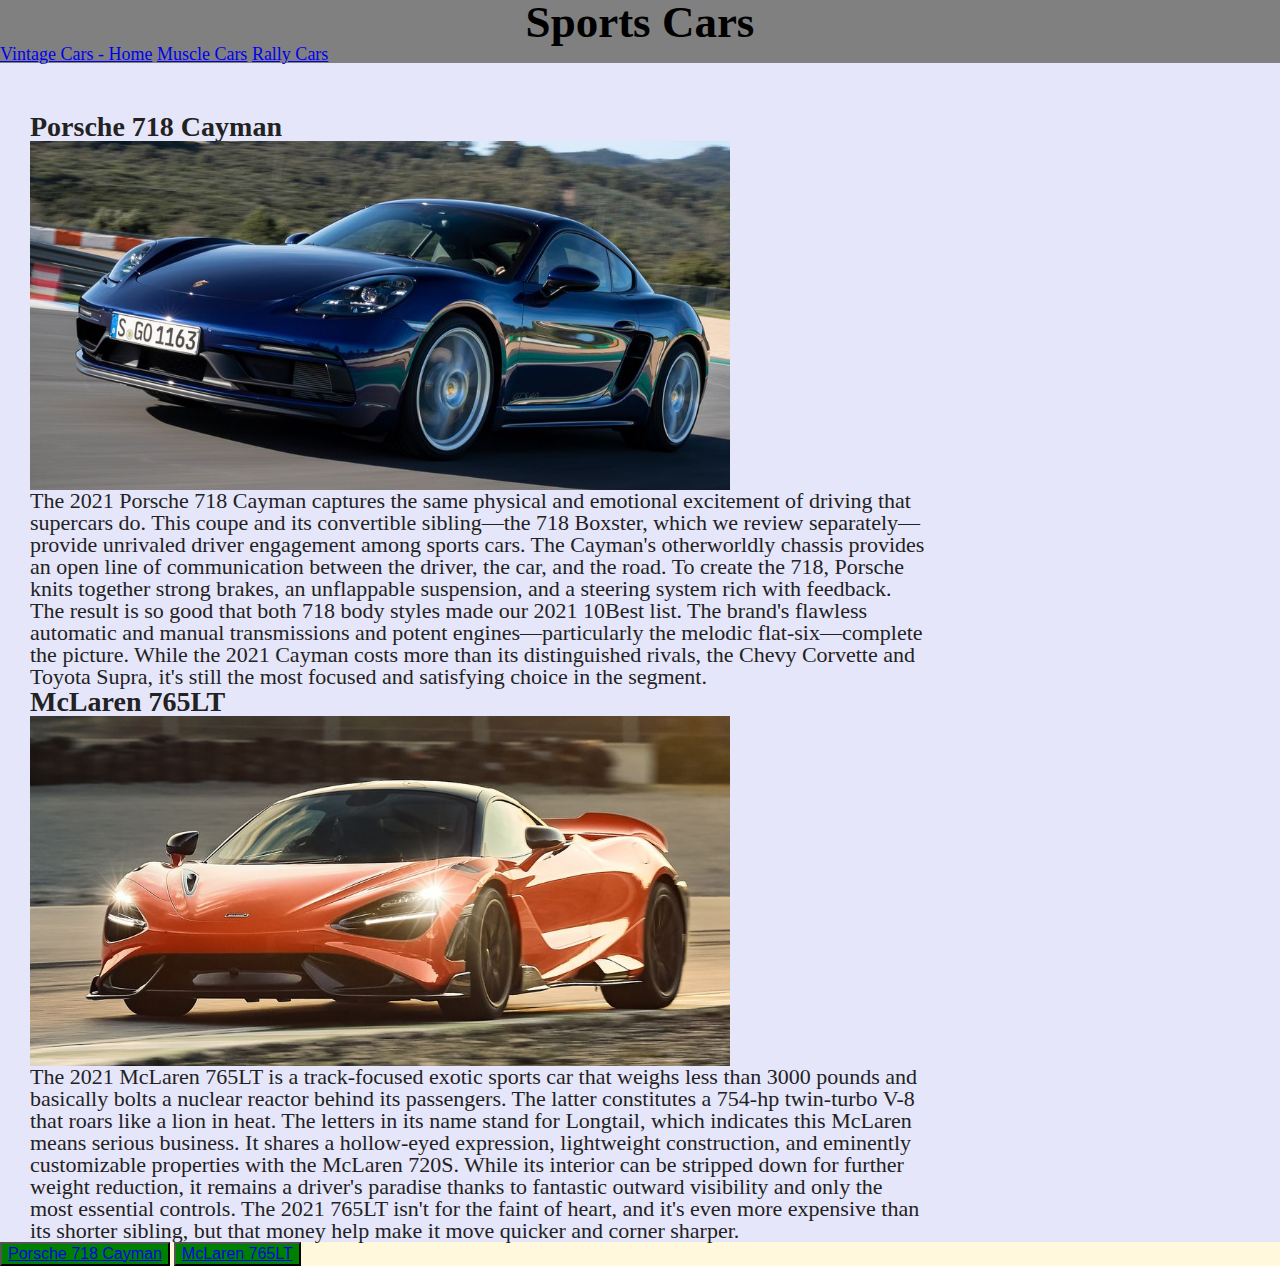
<file: block-BHaaam/sports.html>
<!DOCTYPE html>
<html lang="en">
<head>
    <meta charset="UTF-8"/>
<title>Basic Description about Sports Cars</title>
<link rel="stylesheet" href="style.css">
</head>
<body id="third">
    <header>
        <h1>Sports Cars</h1>
        <nav>
            <a href="index.html">Vintage Cars - Home</a>
<a href="muscle.html">Muscle Cars</a>
<a href="rally.html">Rally Cars</a>
        </nav>
    </header>
    <main>
<section>
    <article>
<h2 id="cayman">Porsche 718 Cayman</h2>
<img src="car-images/2021-porsche-cayman-mmp-1-1593003674.jpg" alt="Porsce Cayman" width="700px">
<p>The 2021 Porsche 718 Cayman captures the same physical and emotional excitement of driving that supercars do. This coupe and its convertible sibling—the 718 Boxster, which we review separately—provide unrivaled driver engagement among sports cars. The Cayman's otherworldly chassis provides an open line of communication between the driver, the car, and the road. To create the 718, Porsche knits together strong brakes, an unflappable suspension, and a steering system rich with feedback. The result is so good that both 718 body styles made our 2021 10Best list. The brand's flawless automatic and manual transmissions and potent engines—particularly the melodic flat-six—complete the picture. While the 2021 Cayman costs more than its distinguished rivals, the Chevy Corvette and Toyota Supra, it's still the most focused and satisfying choice in the segment.</p>
    </article>
</section>
<section>
    <article>
<h2 id="mclaren">McLaren 765LT</h2>
<img src="car-images/mclaren-765lt-101-1583186188.jpg" alt="McLaren 765LT" width="700px">
<p>The 2021 McLaren 765LT is a track-focused exotic sports car that weighs less than 3000 pounds and basically bolts a nuclear reactor behind its passengers. The latter constitutes a 754-hp twin-turbo V-8 that roars like a lion in heat. The letters in its name stand for Longtail, which indicates this McLaren means serious business. It shares a hollow-eyed expression, lightweight construction, and eminently customizable properties with the McLaren 720S. While its interior can be stripped down for further weight reduction, it remains a driver's paradise thanks to fantastic outward visibility and only the most essential controls. The 2021 765LT isn't for the faint of heart, and it's even more expensive than its shorter sibling, but that money help make it move quicker and corner sharper.</p>
    </article>
</section>
    </main>
    <footer>
        <button>
            <a href="#cayman">Porsche 718 Cayman</a>
        </button>
        <button>
            <a href="#mclaren">McLaren 765LT</a>
        </button>
    </footer>
</body>
</html>
</file>
<file: block-BHaaak/style.css>
img{
    width: 700px;
    height: 500px;
}
body{
    background-color: aliceblue;
}
</file>
<file: block-BHaaam/style.css>
/* http://meyerweb.com/eric/tools/css/reset/
   v2.0-modified | 20110126
   License: none (public domain)
*/

html, body, div, span, applet, object, iframe,
h1, h2, h3, h4, h5, h6, p, blockquote, pre,
a, abbr, acronym, address, big, cite, code,
del, dfn, em, img, ins, kbd, q, s, samp,
small, strike, strong, sub, sup, tt, var,
b, u, i, center,
dl, dt, dd, ol, ul, li,
fieldset, form, label, legend,
table, caption, tbody, tfoot, thead, tr, th, td,
article, aside, canvas, details, embed,
figure, figcaption, footer, header, hgroup,
menu, nav, output, ruby, section, summary,
time, mark, audio, video {
  margin: 0;
	padding: 0;
	border: 0;
	font-size: 100%;
	font: inherit;
	vertical-align: baseline;
}

/* make sure to set some focus styles for accessibility */
:focus {
    outline: 0;
}

/* HTML5 display-role reset for older browsers */
article, aside, details, figcaption, figure,
footer, header, hgroup, menu, nav, section {
	display: block;
}

body {
	line-height: 1;
}

ol, ul {
	list-style: none;
}

blockquote, q {
	quotes: none;
}

blockquote:before, blockquote:after,
q:before, q:after {
	content: '';
	content: none;
}

table {
	border-collapse: collapse;
	border-spacing: 0;
}

input[type=search]::-webkit-search-cancel-button,
input[type=search]::-webkit-search-decoration,
input[type=search]::-webkit-search-results-button,
input[type=search]::-webkit-search-results-decoration {
    -webkit-appearance: none;
    -moz-appearance: none;
}

input[type=search] {
    -webkit-appearance: none;
    -moz-appearance: none;
    -webkit-box-sizing: content-box;
    -moz-box-sizing: content-box;
    box-sizing: content-box;
}

textarea {
    overflow: auto;
    vertical-align: top;
    resize: vertical;
}

/**
 * Correct `inline-block` display not defined in IE 6/7/8/9 and Firefox 3.
 */

audio,
canvas,
video {
    display: inline-block;
    *display: inline;
    *zoom: 1;
    max-width: 100%;
}

/**
 * Prevent modern browsers from displaying `audio` without controls.
 * Remove excess height in iOS 5 devices.
 */

audio:not([controls]) {
    display: none;
    height: 0;
}

/**
 * Address styling not present in IE 7/8/9, Firefox 3, and Safari 4.
 * Known issue: no IE 6 support.
 */

[hidden] {
    display: none;
}

/**
 * 1. Correct text resizing oddly in IE 6/7 when body `font-size` is set using
 *    `em` units.
 * 2. Prevent iOS text size adjust after orientation change, without disabling
 *    user zoom.
 */

html {
    font-size: 100%; /* 1 */
    -webkit-text-size-adjust: 100%; /* 2 */
    -ms-text-size-adjust: 100%; /* 2 */
}

/**
 * Address `outline` inconsistency between Chrome and other browsers.
 */

a:focus {
    outline: thin dotted;
}

/**
 * Improve readability when focused and also mouse hovered in all browsers.
 */

a:active,
a:hover {
    outline: 0;
}

/**
 * 1. Remove border when inside `a` element in IE 6/7/8/9 and Firefox 3.
 * 2. Improve image quality when scaled in IE 7.
 */

img {
    border: 0; /* 1 */
    -ms-interpolation-mode: bicubic; /* 2 */
}

/**
 * Address margin not present in IE 6/7/8/9, Safari 5, and Opera 11.
 */

figure {
    margin: 0;
}

/**
 * Correct margin displayed oddly in IE 6/7.
 */

form {
    margin: 0;
}

/**
 * Define consistent border, margin, and padding.
 */

fieldset {
    border: 1px solid #c0c0c0;
    margin: 0 2px;
    padding: 0.35em 0.625em 0.75em;
}

/**
 * 1. Correct color not being inherited in IE 6/7/8/9.
 * 2. Correct text not wrapping in Firefox 3.
 * 3. Correct alignment displayed oddly in IE 6/7.
 */

legend {
    border: 0; /* 1 */
    padding: 0;
    white-space: normal; /* 2 */
    *margin-left: -7px; /* 3 */
}

/**
 * 1. Correct font size not being inherited in all browsers.
 * 2. Address margins set differently in IE 6/7, Firefox 3+, Safari 5,
 *    and Chrome.
 * 3. Improve appearance and consistency in all browsers.
 */

button,
input,
select,
textarea {
    font-size: 100%; /* 1 */
    margin: 0; /* 2 */
    vertical-align: baseline; /* 3 */
    *vertical-align: middle; /* 3 */
}

/**
 * Address Firefox 3+ setting `line-height` on `input` using `!important` in
 * the UA stylesheet.
 */

button,
input {
    line-height: normal;
}

/**
 * Address inconsistent `text-transform` inheritance for `button` and `select`.
 * All other form control elements do not inherit `text-transform` values.
 * Correct `button` style inheritance in Chrome, Safari 5+, and IE 6+.
 * Correct `select` style inheritance in Firefox 4+ and Opera.
 */

button,
select {
    text-transform: none;
}

/**
 * 1. Avoid the WebKit bug in Android 4.0.* where (2) destroys native `audio`
 *    and `video` controls.
 * 2. Correct inability to style clickable `input` types in iOS.
 * 3. Improve usability and consistency of cursor style between image-type
 *    `input` and others.
 * 4. Remove inner spacing in IE 7 without affecting normal text inputs.
 *    Known issue: inner spacing remains in IE 6.
 */

button,
html input[type="button"], /* 1 */
input[type="reset"],
input[type="submit"] {
    -webkit-appearance: button; /* 2 */
    cursor: pointer; /* 3 */
    *overflow: visible;  /* 4 */
}

/**
 * Re-set default cursor for disabled elements.
 */

button[disabled],
html input[disabled] {
    cursor: default;
}

/**
 * 1. Address box sizing set to content-box in IE 8/9.
 * 2. Remove excess padding in IE 8/9.
 * 3. Remove excess padding in IE 7.
 *    Known issue: excess padding remains in IE 6.
 */

input[type="checkbox"],
input[type="radio"] {
    box-sizing: border-box; /* 1 */
    padding: 0; /* 2 */
    *height: 13px; /* 3 */
    *width: 13px; /* 3 */
}

/**
 * 1. Address `appearance` set to `searchfield` in Safari 5 and Chrome.
 * 2. Address `box-sizing` set to `border-box` in Safari 5 and Chrome
 *    (include `-moz` to future-proof).
 */

input[type="search"] {
    -webkit-appearance: textfield; /* 1 */
    -moz-box-sizing: content-box;
    -webkit-box-sizing: content-box; /* 2 */
    box-sizing: content-box;
}

/**
 * Remove inner padding and search cancel button in Safari 5 and Chrome
 * on OS X.
 */

input[type="search"]::-webkit-search-cancel-button,
input[type="search"]::-webkit-search-decoration {
    -webkit-appearance: none;
}

/**
 * Remove inner padding and border in Firefox 3+.
 */

button::-moz-focus-inner,
input::-moz-focus-inner {
    border: 0;
    padding: 0;
}

/**
 * 1. Remove default vertical scrollbar in IE 6/7/8/9.
 * 2. Improve readability and alignment in all browsers.
 */

textarea {
    overflow: auto; /* 1 */
    vertical-align: top; /* 2 */
}

/**
 * Remove most spacing between table cells.
 */

table {
    border-collapse: collapse;
    border-spacing: 0;
}

html,
button,
input,
select,
textarea {
    color: #222;
}


::-moz-selection {
    background: #b3d4fc;
    text-shadow: none;
}

::selection {
    background: #b3d4fc;
    text-shadow: none;
}

img {
    vertical-align: middle;
}

fieldset {
    border: 0;
    margin: 0;
    padding: 0;
}

textarea {
    resize: vertical;
}

.chromeframe {
    margin: 0.2em 0;
    background: #ccc;
    color: #000;
    padding: 0.2em 0;
}
#fourth{
    background-color: aqua;
}
.top{
    background-color:silver;
}
main{
    margin-left: 30px;
    margin-top: 50px;
    max-width: 900px;
    }
h1{
    text-align: center;
    color: black;
    font-size: 45px;
    font-weight: bold;
}
h2{
    font-size: 28px;
    font-weight: bold;
}
header{
    background-color: gray;
}
#first{
    background-color: indigo;
}
#second{
    background-color: khaki;
}
#third{
    background-color: lavender;
}
#fourth{
    background-color: lightgrey;
}
footer{
    background-color:cornsilk;
}
button{
    background-color:green;
}
p{
    font-size: 22px;
}
nav{
    font-size: 18px;
}
</file>
<file: block-BHaaan/style.css>
/* http://meyerweb.com/eric/tools/css/reset/
   v2.0-modified | 20110126
   License: none (public domain)
*/

html, body, div, span, applet, object, iframe,
h1, h2, h3, h4, h5, h6, p, blockquote, pre,
a, abbr, acronym, address, big, cite, code,
del, dfn, em, img, ins, kbd, q, s, samp,
small, strike, strong, sub, sup, tt, var,
b, u, i, center,
dl, dt, dd, ol, ul, li,
fieldset, form, label, legend,
table, caption, tbody, tfoot, thead, tr, th, td,
article, aside, canvas, details, embed,
figure, figcaption, footer, header, hgroup,
menu, nav, output, ruby, section, summary,
time, mark, audio, video {
  margin: 0;
	padding: 0;
	border: 0;
	font-size: 100%;
	font: inherit;
	vertical-align: baseline;
}

/* make sure to set some focus styles for accessibility */
:focus {
    outline: 0;
}

/* HTML5 display-role reset for older browsers */
article, aside, details, figcaption, figure,
footer, header, hgroup, menu, nav, section {
	display: block;
}

body {
	line-height: 1;
}

ol, ul {
	list-style: none;
}

blockquote, q {
	quotes: none;
}

blockquote:before, blockquote:after,
q:before, q:after {
	content: '';
	content: none;
}

table {
	border-collapse: collapse;
	border-spacing: 0;
}

input[type=search]::-webkit-search-cancel-button,
input[type=search]::-webkit-search-decoration,
input[type=search]::-webkit-search-results-button,
input[type=search]::-webkit-search-results-decoration {
    -webkit-appearance: none;
    -moz-appearance: none;
}

input[type=search] {
    -webkit-appearance: none;
    -moz-appearance: none;
    -webkit-box-sizing: content-box;
    -moz-box-sizing: content-box;
    box-sizing: content-box;
}

textarea {
    overflow: auto;
    vertical-align: top;
    resize: vertical;
}

/**
 * Correct `inline-block` display not defined in IE 6/7/8/9 and Firefox 3.
 */

audio,
canvas,
video {
    display: inline-block;
    *display: inline;
    *zoom: 1;
    max-width: 100%;
}

/**
 * Prevent modern browsers from displaying `audio` without controls.
 * Remove excess height in iOS 5 devices.
 */

audio:not([controls]) {
    display: none;
    height: 0;
}

/**
 * Address styling not present in IE 7/8/9, Firefox 3, and Safari 4.
 * Known issue: no IE 6 support.
 */

[hidden] {
    display: none;
}

/**
 * 1. Correct text resizing oddly in IE 6/7 when body `font-size` is set using
 *    `em` units.
 * 2. Prevent iOS text size adjust after orientation change, without disabling
 *    user zoom.
 */

html {
    font-size: 100%; /* 1 */
    -webkit-text-size-adjust: 100%; /* 2 */
    -ms-text-size-adjust: 100%; /* 2 */
}

/**
 * Address `outline` inconsistency between Chrome and other browsers.
 */

a:focus {
    outline: thin dotted;
}

/**
 * Improve readability when focused and also mouse hovered in all browsers.
 */

a:active,
a:hover {
    outline: 0;
}

/**
 * 1. Remove border when inside `a` element in IE 6/7/8/9 and Firefox 3.
 * 2. Improve image quality when scaled in IE 7.
 */

img {
    border: 0; /* 1 */
    -ms-interpolation-mode: bicubic; /* 2 */
}

/**
 * Address margin not present in IE 6/7/8/9, Safari 5, and Opera 11.
 */

figure {
    margin: 0;
}

/**
 * Correct margin displayed oddly in IE 6/7.
 */

form {
    margin: 0;
}

/**
 * Define consistent border, margin, and padding.
 */

fieldset {
    border: 1px solid #c0c0c0;
    margin: 0 2px;
    padding: 0.35em 0.625em 0.75em;
}

/**
 * 1. Correct color not being inherited in IE 6/7/8/9.
 * 2. Correct text not wrapping in Firefox 3.
 * 3. Correct alignment displayed oddly in IE 6/7.
 */

legend {
    border: 0; /* 1 */
    padding: 0;
    white-space: normal; /* 2 */
    *margin-left: -7px; /* 3 */
}

/**
 * 1. Correct font size not being inherited in all browsers.
 * 2. Address margins set differently in IE 6/7, Firefox 3+, Safari 5,
 *    and Chrome.
 * 3. Improve appearance and consistency in all browsers.
 */

button,
input,
select,
textarea {
    font-size: 100%; /* 1 */
    margin: 0; /* 2 */
    vertical-align: baseline; /* 3 */
    *vertical-align: middle; /* 3 */
}

/**
 * Address Firefox 3+ setting `line-height` on `input` using `!important` in
 * the UA stylesheet.
 */

button,
input {
    line-height: normal;
}

/**
 * Address inconsistent `text-transform` inheritance for `button` and `select`.
 * All other form control elements do not inherit `text-transform` values.
 * Correct `button` style inheritance in Chrome, Safari 5+, and IE 6+.
 * Correct `select` style inheritance in Firefox 4+ and Opera.
 */

button,
select {
    text-transform: none;
}

/**
 * 1. Avoid the WebKit bug in Android 4.0.* where (2) destroys native `audio`
 *    and `video` controls.
 * 2. Correct inability to style clickable `input` types in iOS.
 * 3. Improve usability and consistency of cursor style between image-type
 *    `input` and others.
 * 4. Remove inner spacing in IE 7 without affecting normal text inputs.
 *    Known issue: inner spacing remains in IE 6.
 */

button,
html input[type="button"], /* 1 */
input[type="reset"],
input[type="submit"] {
    -webkit-appearance: button; /* 2 */
    cursor: pointer; /* 3 */
    *overflow: visible;  /* 4 */
}

/**
 * Re-set default cursor for disabled elements.
 */

button[disabled],
html input[disabled] {
    cursor: default;
}

/**
 * 1. Address box sizing set to content-box in IE 8/9.
 * 2. Remove excess padding in IE 8/9.
 * 3. Remove excess padding in IE 7.
 *    Known issue: excess padding remains in IE 6.
 */

input[type="checkbox"],
input[type="radio"] {
    box-sizing: border-box; /* 1 */
    padding: 0; /* 2 */
    *height: 13px; /* 3 */
    *width: 13px; /* 3 */
}

/**
 * 1. Address `appearance` set to `searchfield` in Safari 5 and Chrome.
 * 2. Address `box-sizing` set to `border-box` in Safari 5 and Chrome
 *    (include `-moz` to future-proof).
 */

input[type="search"] {
    -webkit-appearance: textfield; /* 1 */
    -moz-box-sizing: content-box;
    -webkit-box-sizing: content-box; /* 2 */
    box-sizing: content-box;
}

/**
 * Remove inner padding and search cancel button in Safari 5 and Chrome
 * on OS X.
 */

input[type="search"]::-webkit-search-cancel-button,
input[type="search"]::-webkit-search-decoration {
    -webkit-appearance: none;
}

/**
 * Remove inner padding and border in Firefox 3+.
 */

button::-moz-focus-inner,
input::-moz-focus-inner {
    border: 0;
    padding: 0;
}

/**
 * 1. Remove default vertical scrollbar in IE 6/7/8/9.
 * 2. Improve readability and alignment in all browsers.
 */

textarea {
    overflow: auto; /* 1 */
    vertical-align: top; /* 2 */
}

/**
 * Remove most spacing between table cells.
 */

table {
    border-collapse: collapse;
    border-spacing: 0;
}

html,
button,
input,
select,
textarea {
    color: #222;
}


::-moz-selection {
    background: #b3d4fc;
    text-shadow: none;
}

::selection {
    background: #b3d4fc;
    text-shadow: none;
}

img {
    vertical-align: middle;
}

fieldset {
    border: 0;
    margin: 0;
    padding: 0;
}

textarea {
    resize: vertical;
}

.chromeframe {
    margin: 0.2em 0;
    background: #ccc;
    color: #000;
    padding: 0.2em 0;
}
header{
    background-color: lightslategrey;
    text-align: center;
	padding: 15px;
}
h2{
    color: blue;
    margin-top: 2cm;
    font-size: 22px;
    font-style: bold;
}
nav{
    font-size: medium;
}
footer{
	background-color: lightsteelblue;
	padding: 18px;
}

.read{
    font-weight: bold;
}
.more{
    font-weight: bold;
}
main{
    margin-left: 15cm;
    margin-right: 15cm;
}
small{
    margin-left: 800px;
}
</file>
